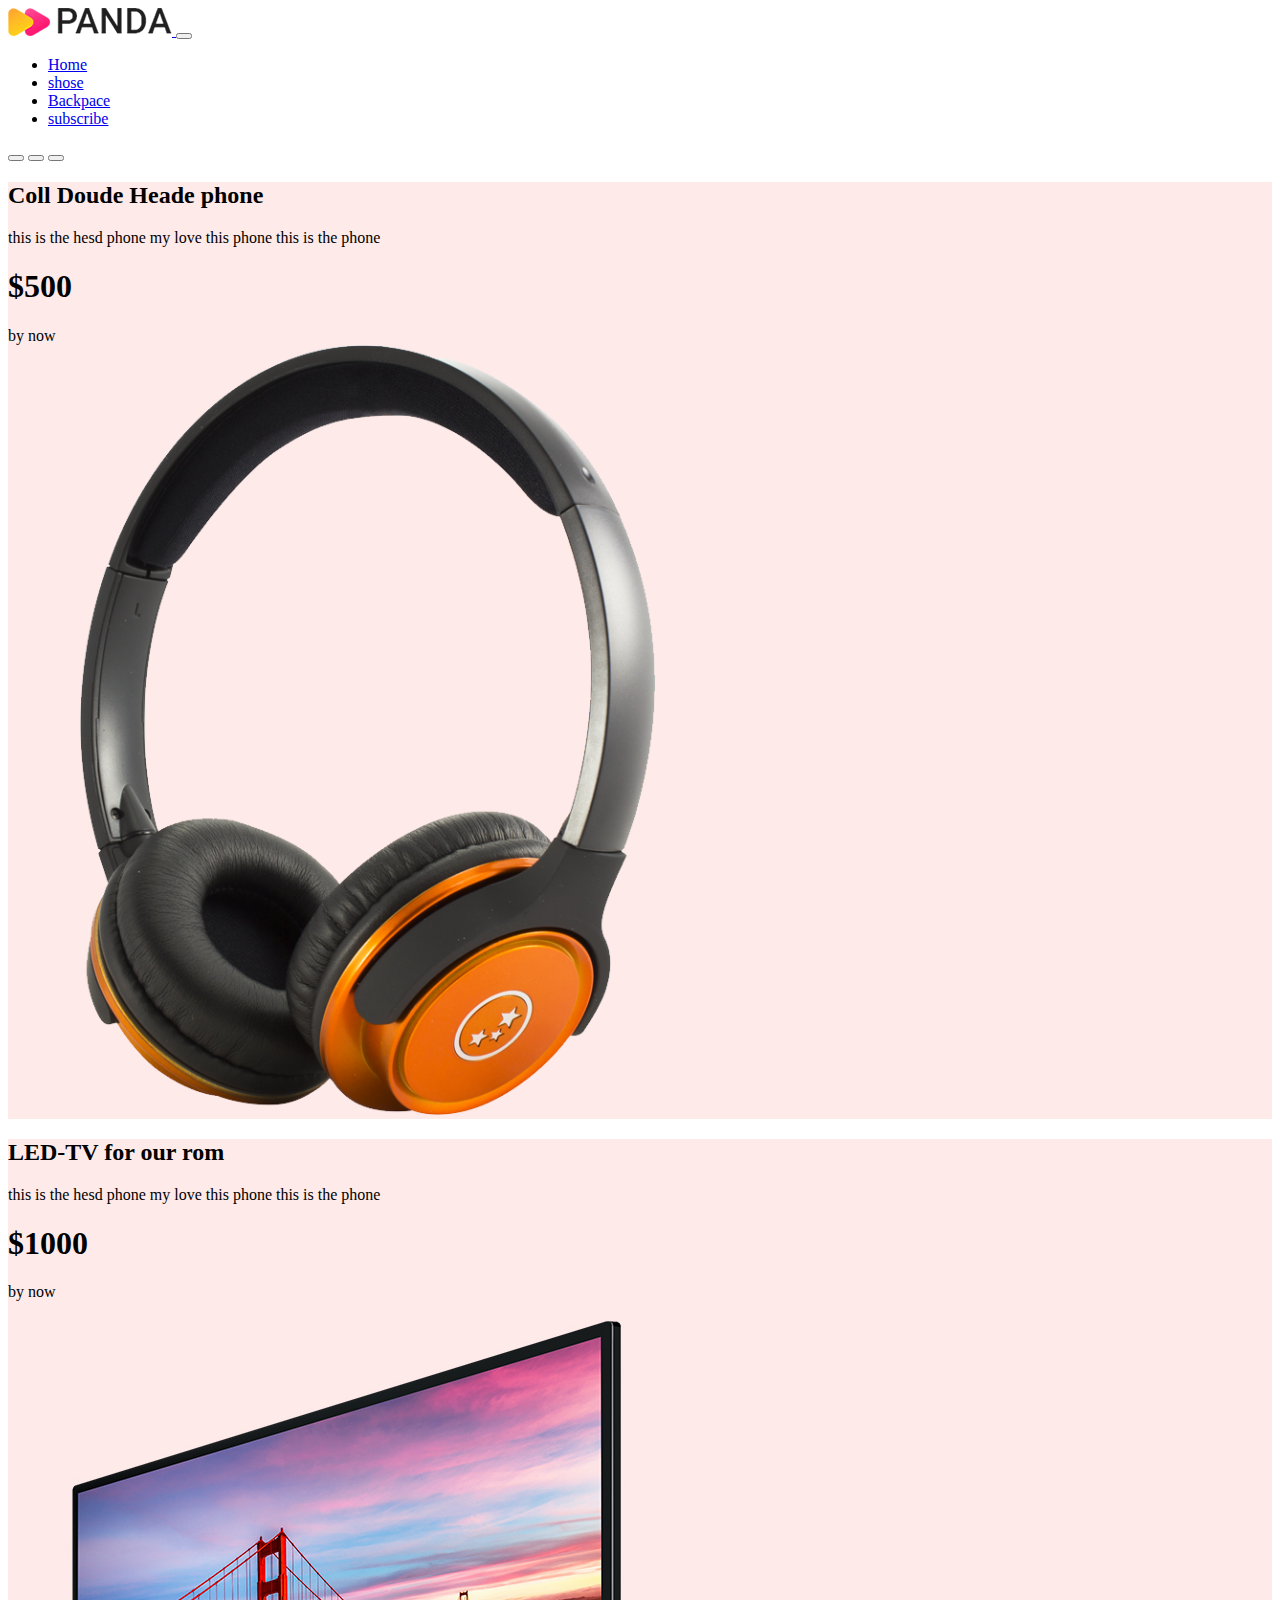
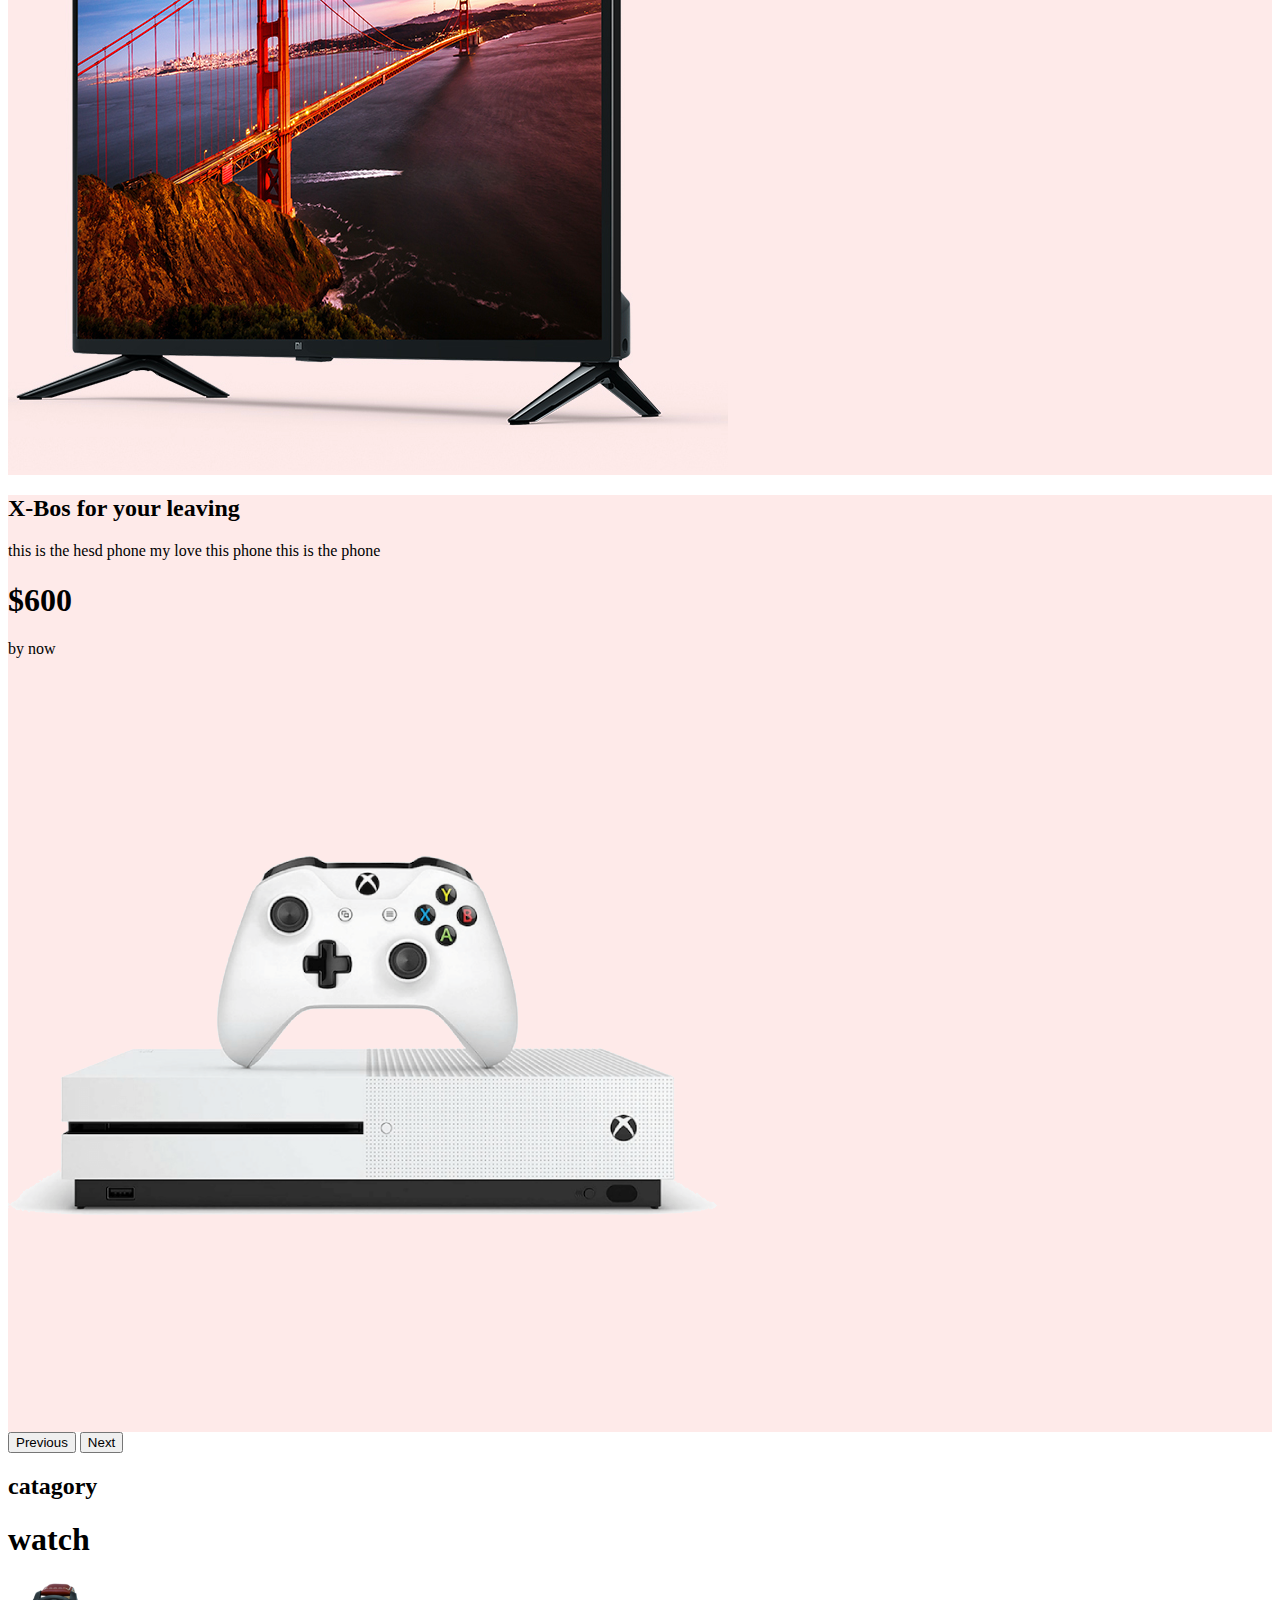
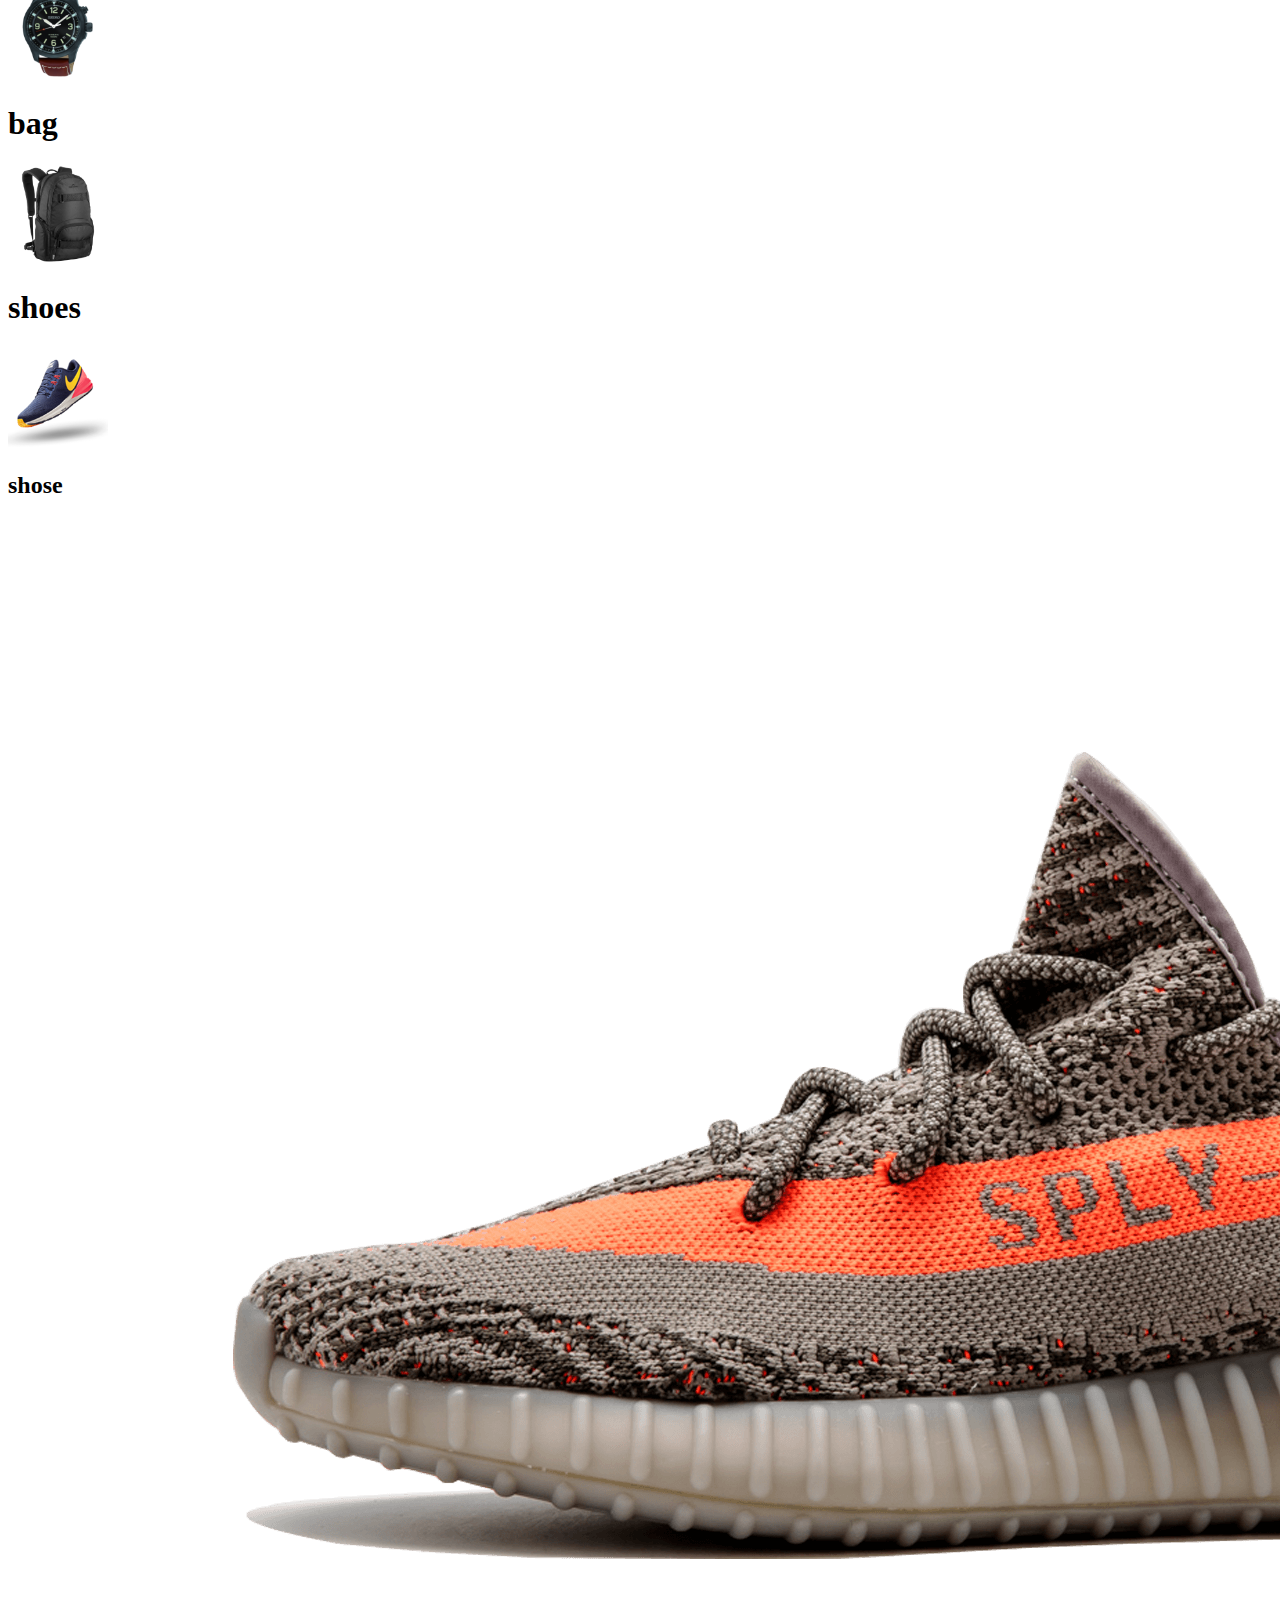
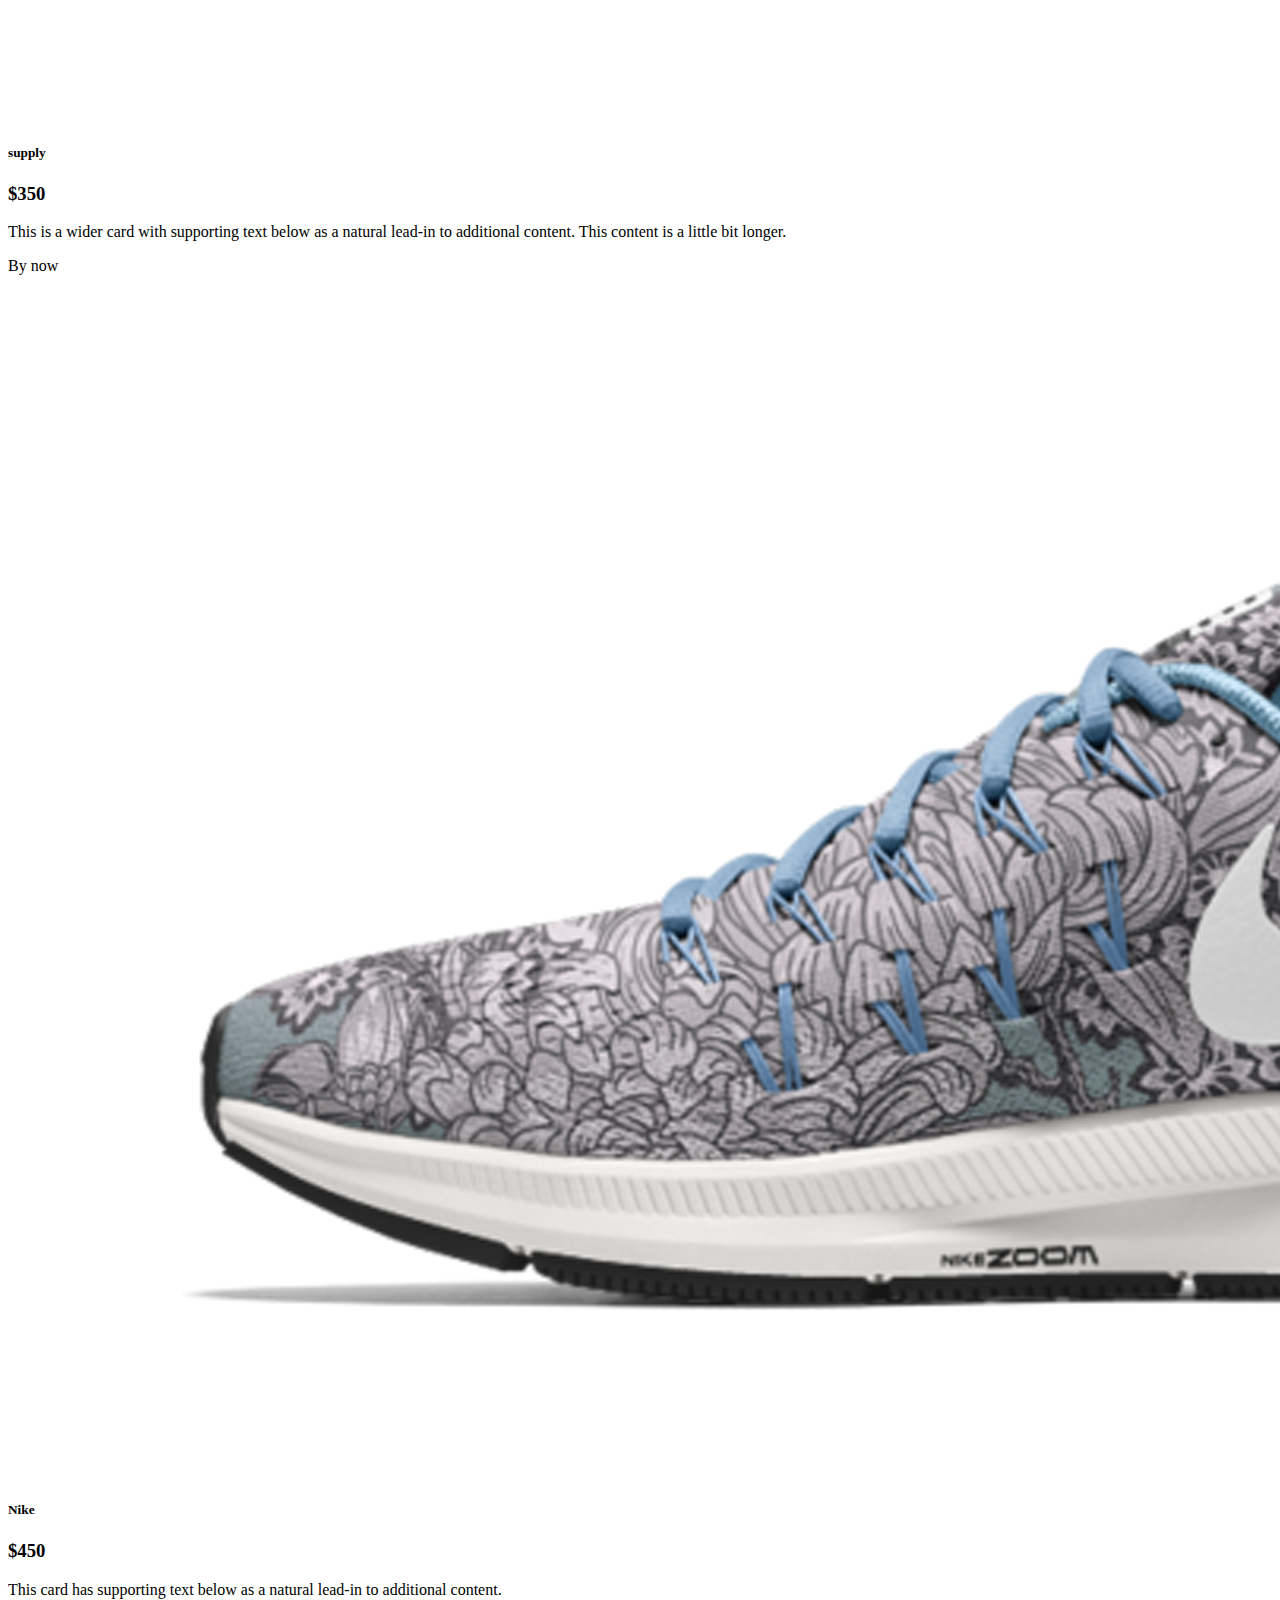
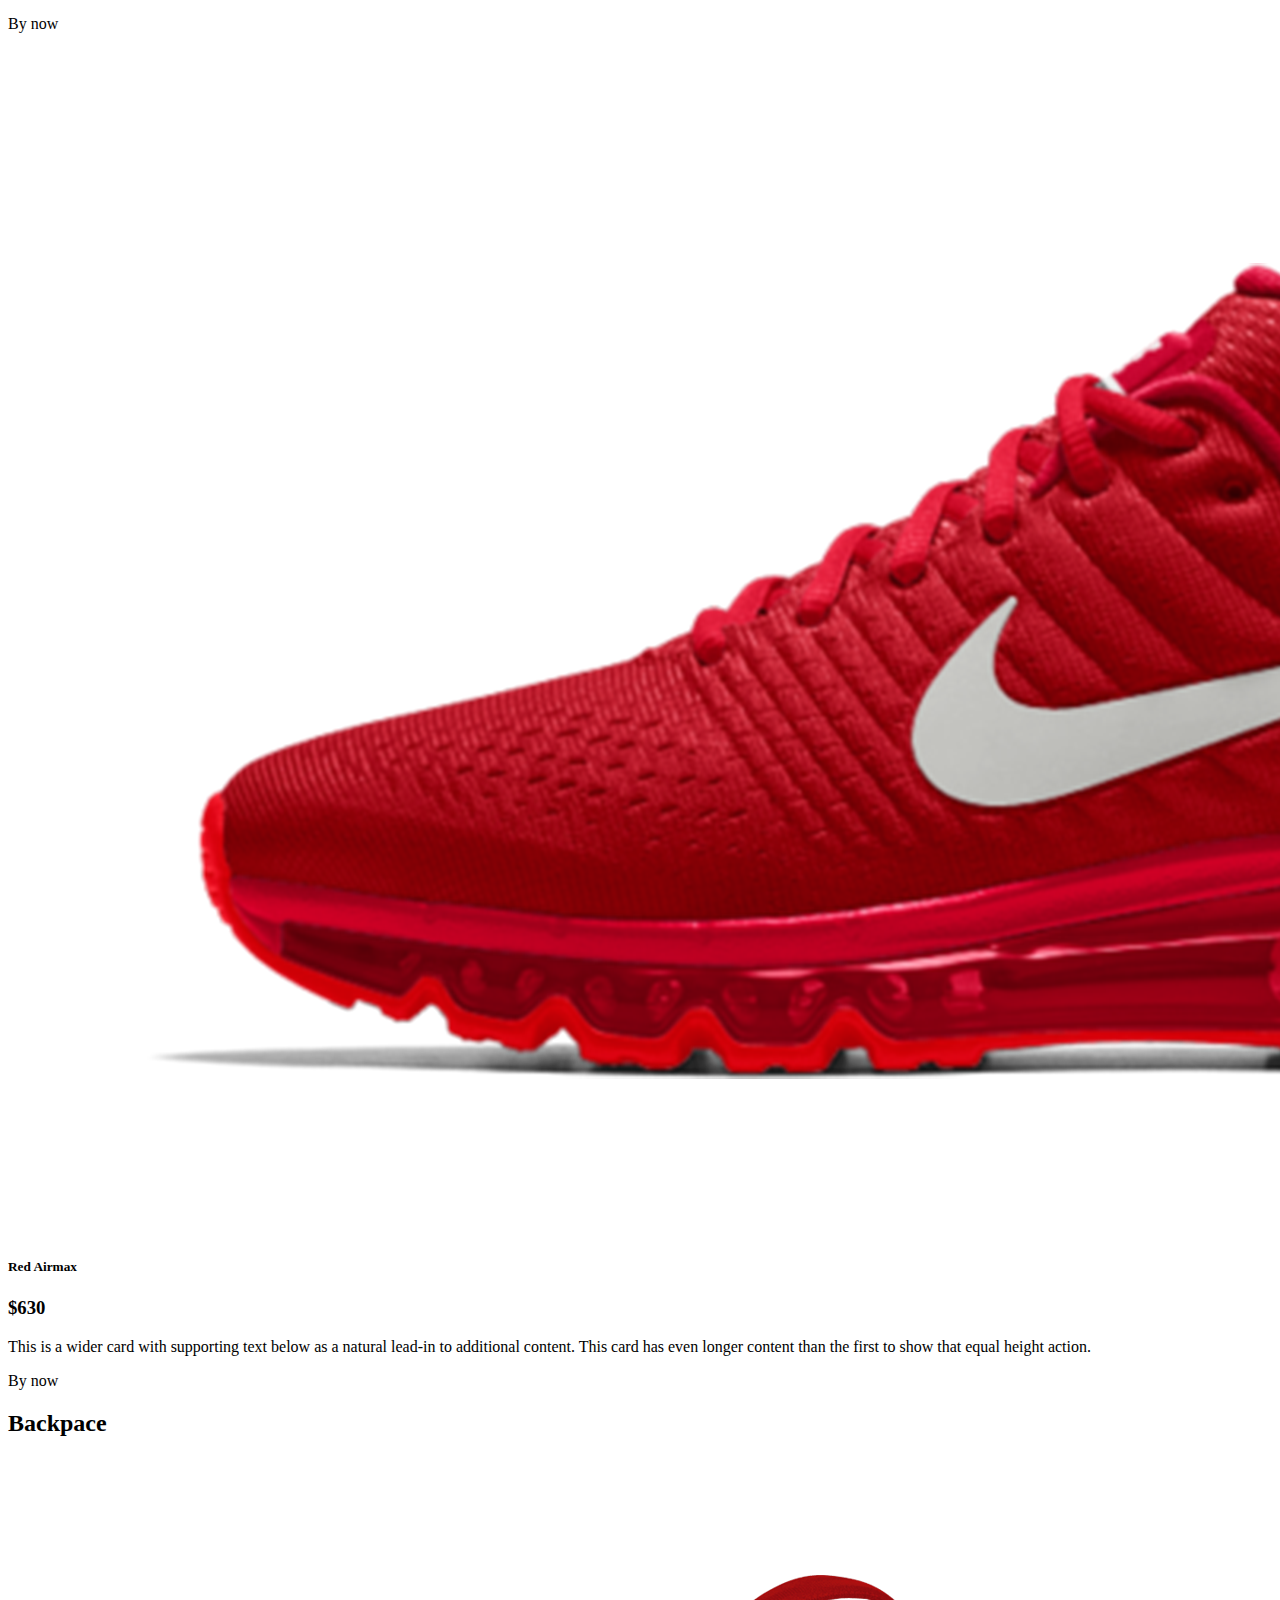
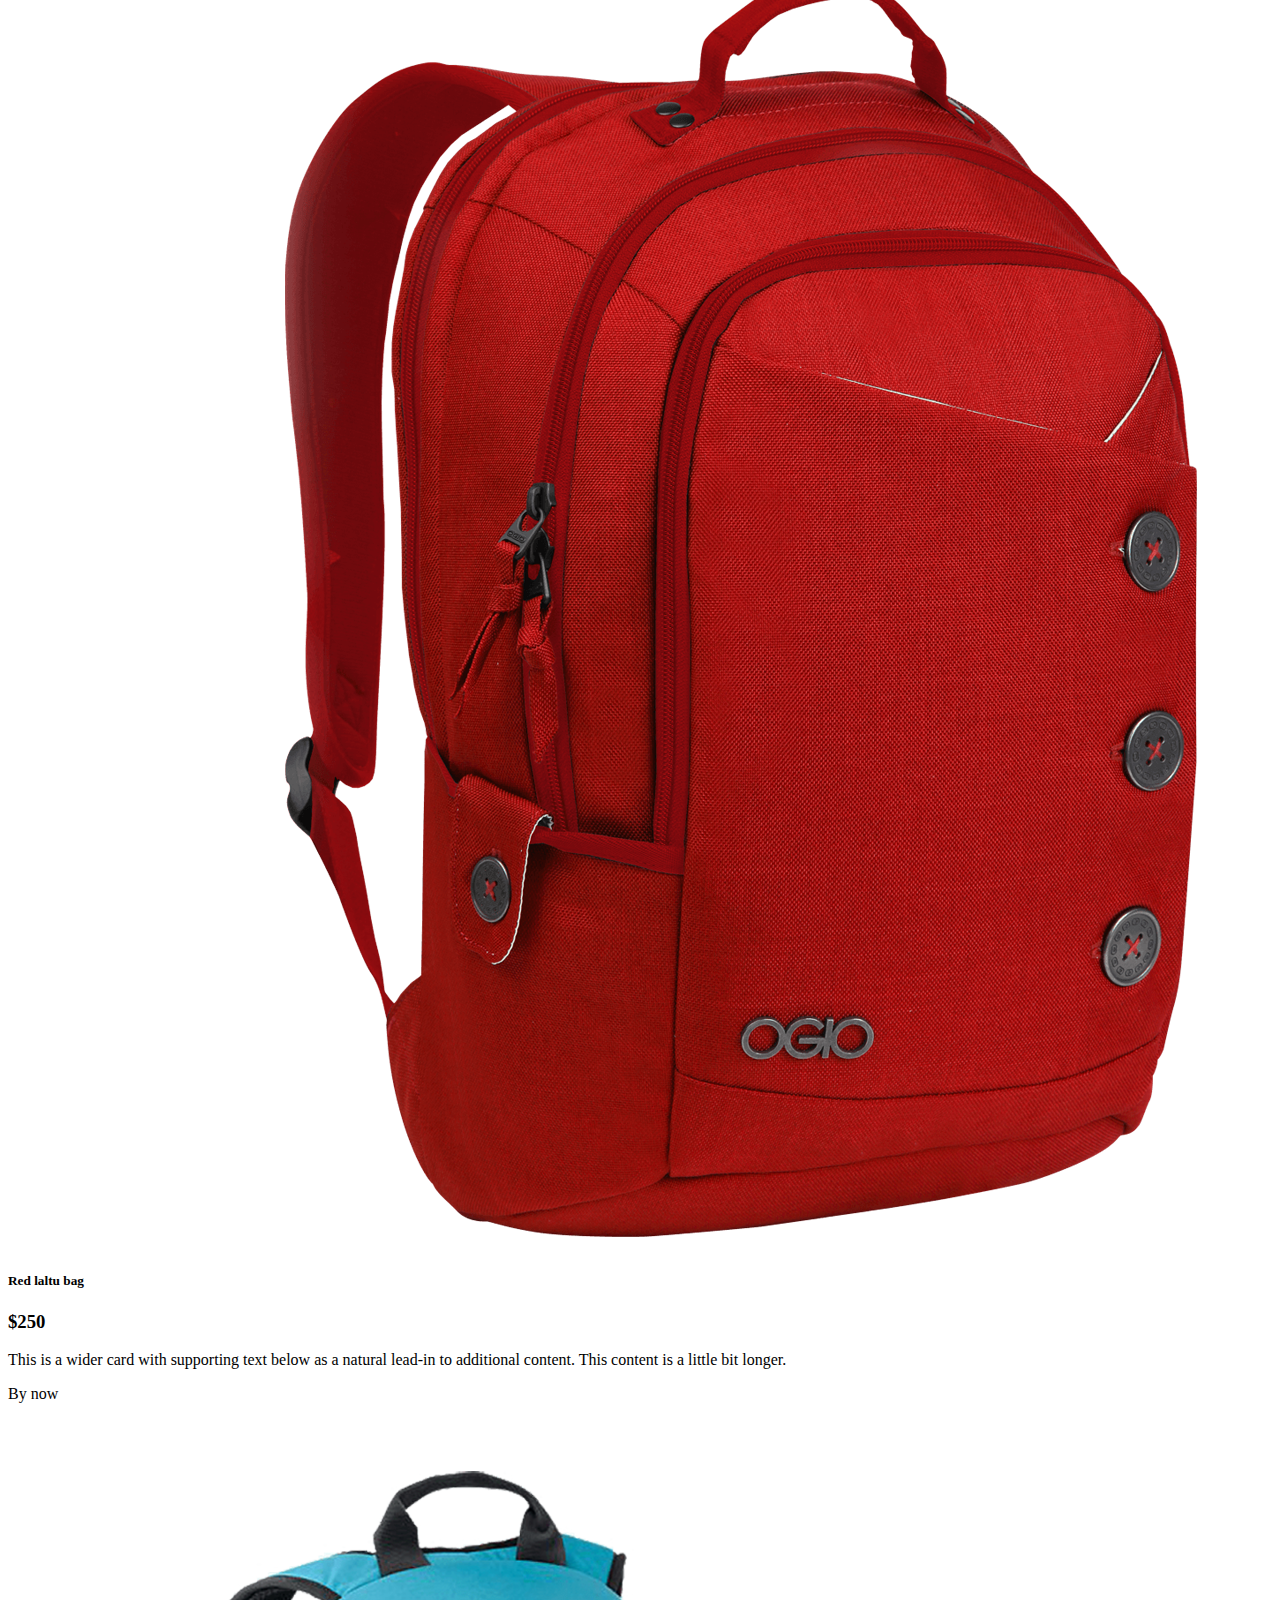
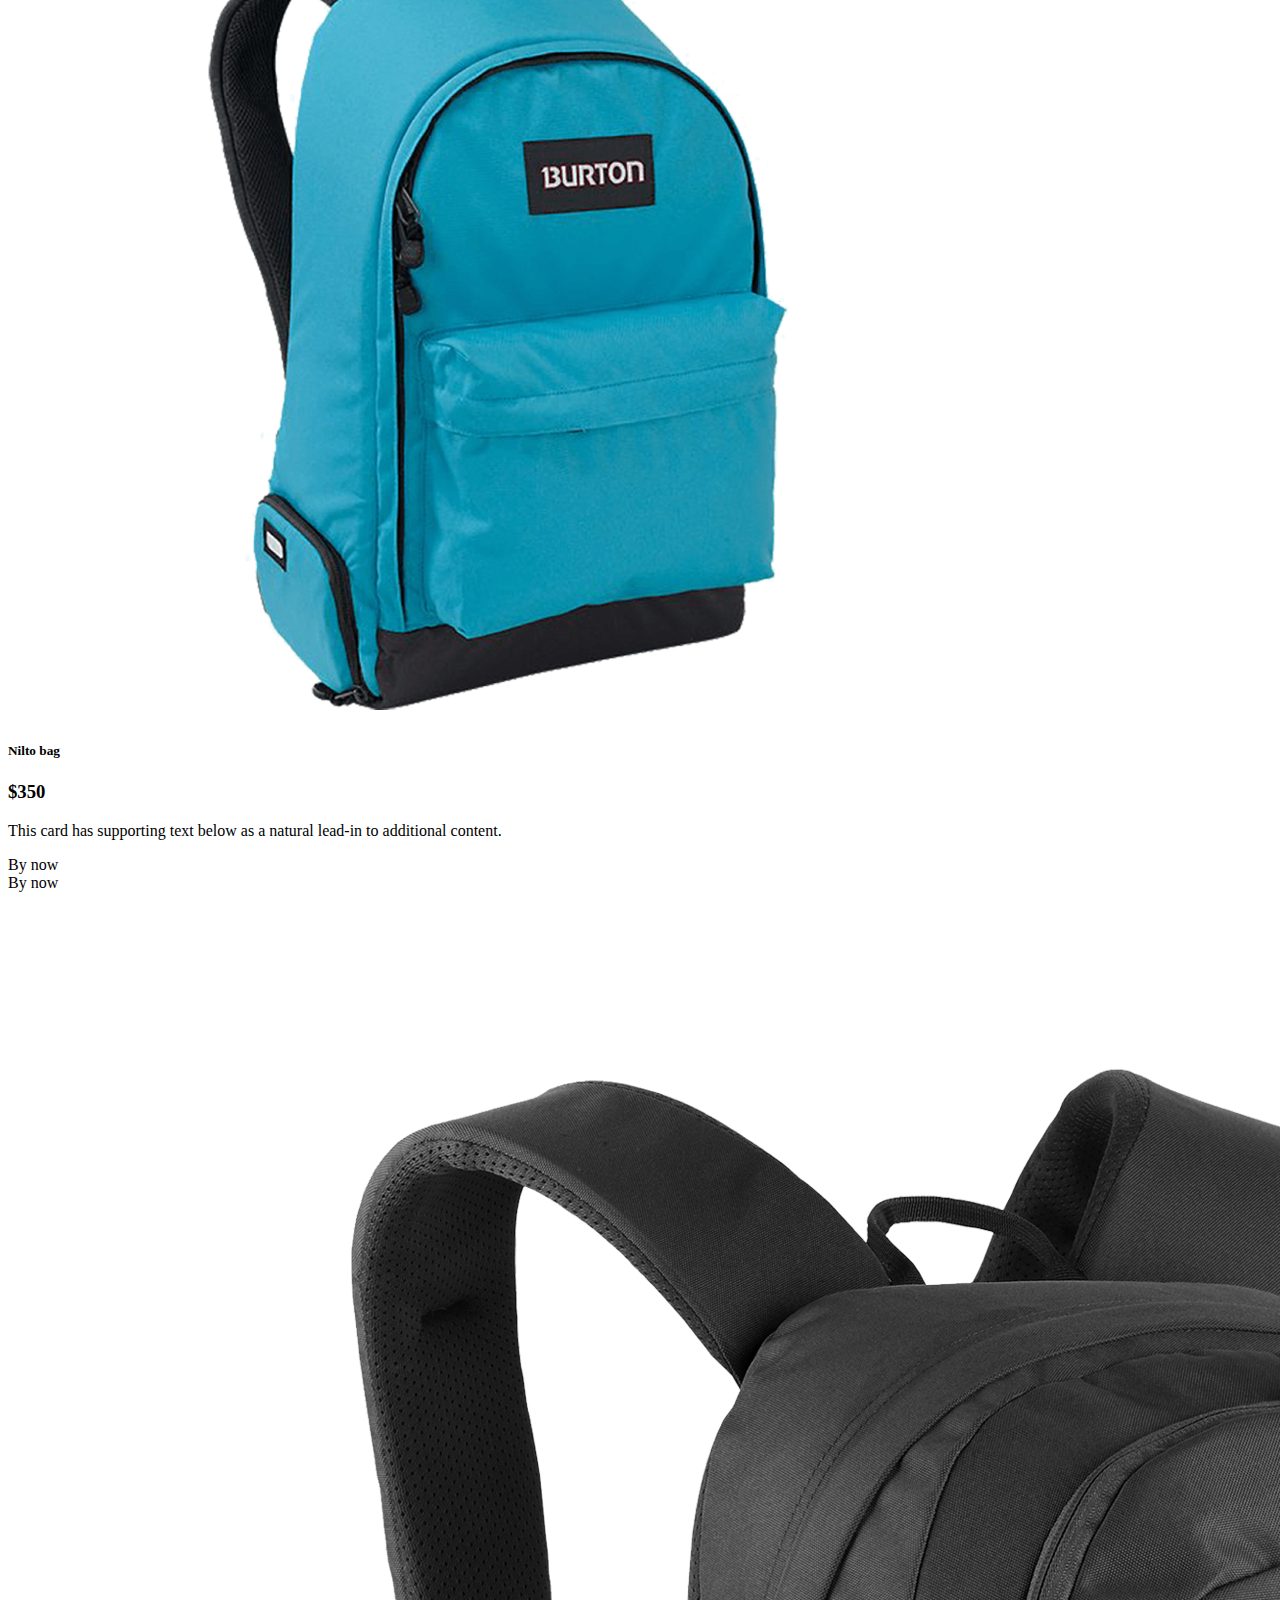
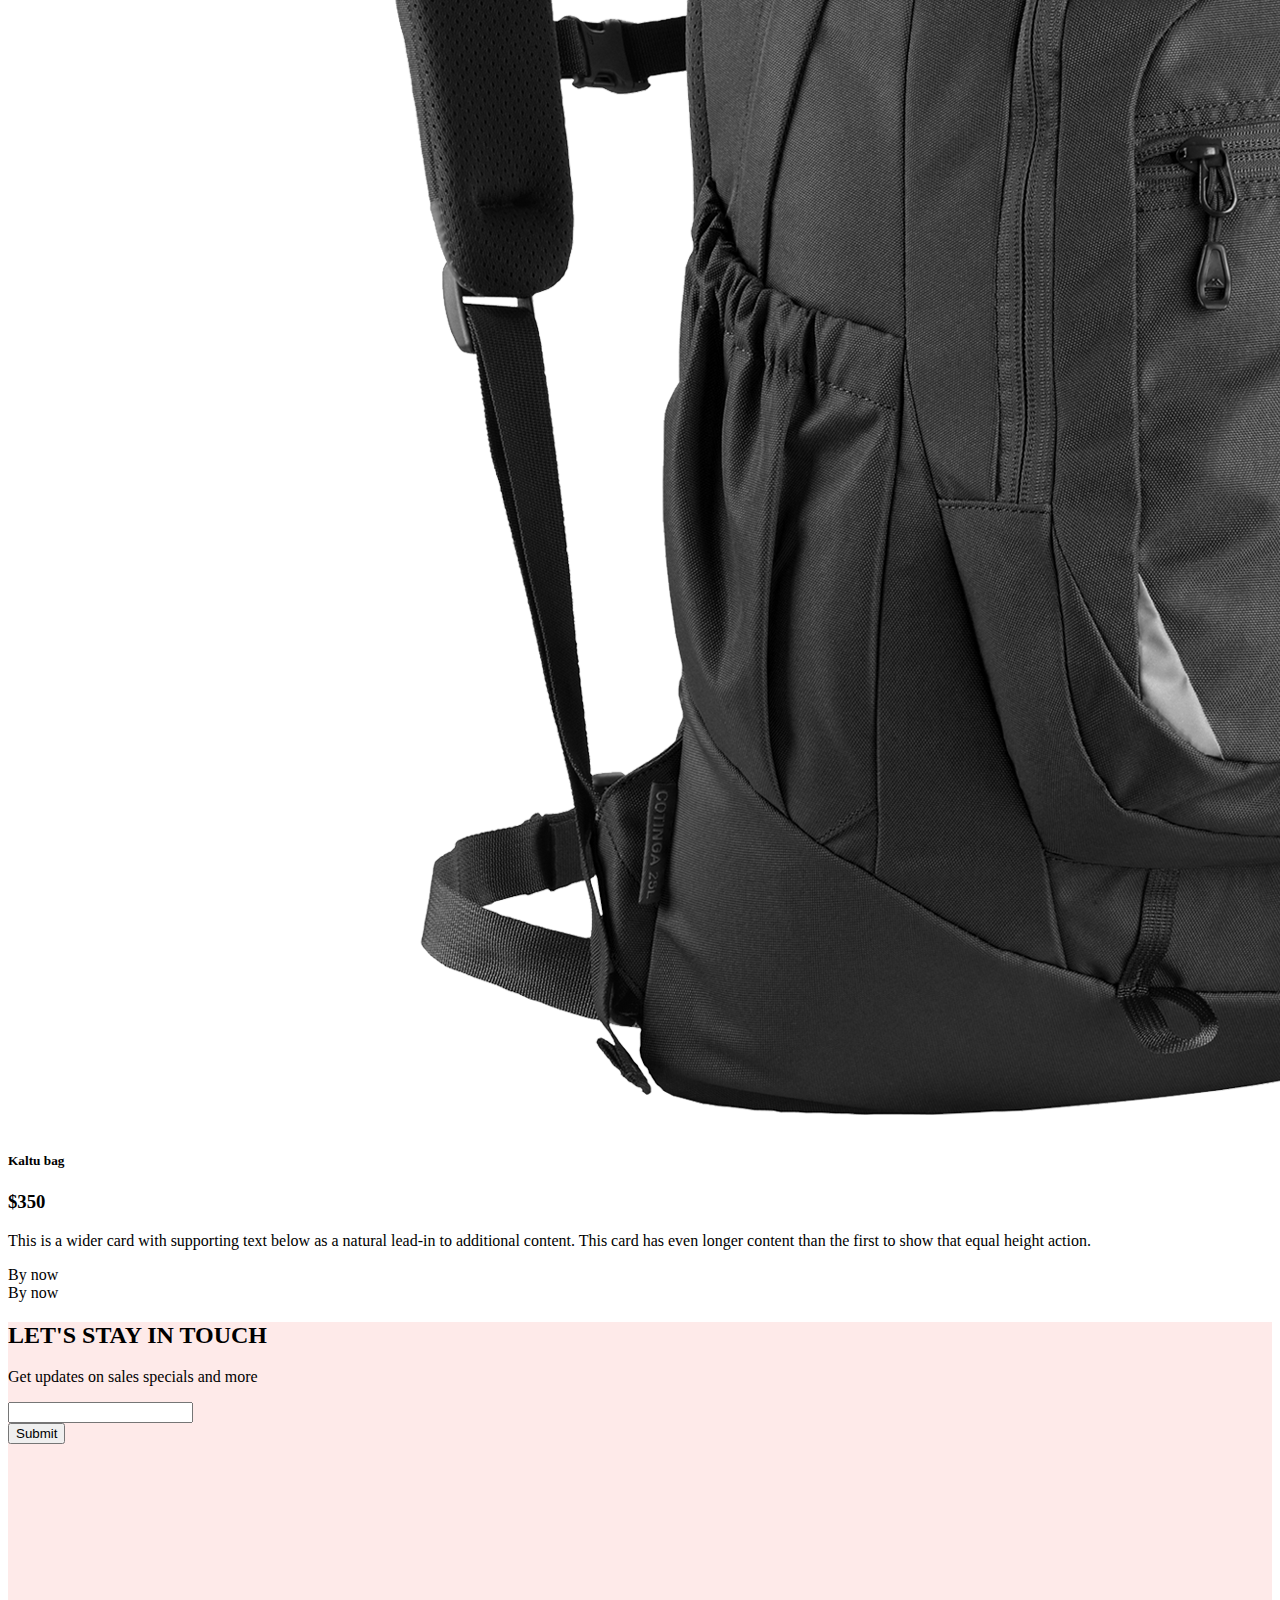
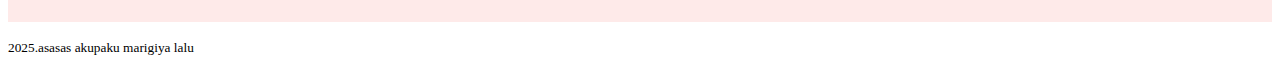
<file: index.html>
<!doctype html>
<html lang="en">

<head>
    <meta charset="utf-8">
    <meta name="viewport" content="width=device-width, initial-scale=1">
    <title>My panda</title>
    <link href="https://cdn.jsdelivr.net/npm/bootstrap@5.2.0/dist/css/bootstrap.min.css" rel="stylesheet"
        integrity="sha384-gH2yIJqKdNHPEq0n4Mqa/HGKIhSkIHeL5AyhkYV8i59U5AR6csBvApHHNl/vI1Bx" crossorigin="anonymous">
    <!-- coustom css -->
    <link rel="stylesheet" href="css/style.css">
</head>

<body>
    <header class="container">
        <nav class="navbar navbar-expand-lg fixed-top bg-light">
            <div class="container">
                <a class="navbar-brand" href="#">
                    <img src="images/logo.png" alt="" class="d-inline-block align-text-top">
                </a>
                <button class="navbar-toggler" type="button" data-bs-toggle="collapse"
                    data-bs-target="#navbarTogglerDemo02" aria-controls="navbarTogglerDemo02" aria-expanded="false"
                    aria-label="Toggle navigation">
                    <span class="navbar-toggler-icon"></span>
                </button>
                <div class="collapse navbar-collapse" id="navbarTogglerDemo02">
                    <ul class="navbar-nav me-auto mb-2 mb-lg-0">
                        <li class="nav-item">
                            <a class="nav-link active" aria-current="page" href="#Home">Home</a>
                        </li>
                        <li class="nav-item">
                            <a class="nav-link" href="#shose">shose</a>
                        </li>
                        <li class="nav-item">
                            <a class="nav-link" href="#Backpace">Backpace</a>
                        </li>
                        <li class="nav-item">
                            <a class="nav-link" href="#subscribe">subscribe</a>
                        </li>
                    </ul>
                </div>
            </div>
        </nav>
        <!-- slider start -->
        <section class="mt-5" id="Home">
            <div id="carouselExampleIndicators" class="carousel slide" data-bs-ride="true">
                <div class="carousel-indicators">
                    <button type="button" data-bs-target="#carouselExampleIndicators" data-bs-slide-to="0"
                        class="active" aria-current="true" aria-label="Slide 1"></button>
                    <button type="button" data-bs-target="#carouselExampleIndicators" data-bs-slide-to="1"
                        aria-label="Slide 2"></button>
                    <button type="button" data-bs-target="#carouselExampleIndicators" data-bs-slide-to="2"
                        aria-label="Slide 3"></button>
                </div>
                <div class="carousel-inner">
                    <div class="carousel-item border rounded active panda-bg-info p-5">
                        <div class="row">
                            <div class="col-lg-7 d-flex align-items-center">
                                <div>
                                    <h2>Coll Doude Heade phone</h2>
                                    <p>this is the hesd phone my love this phone this is the phone</p>
                                    <h1>$500</h1>
                                    <div class="btn panda-btn">by now</div>
                                </div>
                            </div>
                            <div class="col-lg-5">
                                <img src="images/banner-images/headphone.png" class="d-block w-100" alt="...">
                            </div>

                        </div>
                    </div>
                    <div class="carousel-item border rounded active panda-bg-info p-5">
                        <div class="row">
                            <div class="col-lg-7 d-flex align-items-center">
                                <div>
                                    <h2>LED-TV for our rom</h2>
                                    <p>this is the hesd phone my love this phone this is the phone</p>
                                    <h1>$1000</h1>
                                    <div class="btn panda-btn">by now</div>
                                </div>
                            </div>
                            <div class="col-lg-5">
                                <img src="images/banner-images/tv.png" class="d-block w-100" alt="...">
                            </div>

                        </div>
                    </div>
                    <div class="carousel-item border rounded active panda-bg-info p-5">
                        <div class="row">
                            <div class="col-lg-7 d-flex align-items-center">
                                <div>
                                    <h2>X-Bos for your leaving</h2>
                                    <p>this is the hesd phone my love this phone this is the phone</p>
                                    <h1>$600</h1>
                                    <div class="btn panda-btn">by now</div>
                                </div>
                            </div>
                            <div class="col-lg-5">
                                <img src="images/banner-images/xbox.png" class="d-block w-100" alt="...">
                            </div>

                        </div>
                    </div>
                </div>
                <button class="carousel-control-prev" type="button" data-bs-target="#carouselExampleIndicators"
                    data-bs-slide="prev">
                    <span class="carousel-control-prev-icon" aria-hidden="true"></span>
                    <span class="visually-hidden">Previous</span>
                </button>
                <button class="carousel-control-next" type="button" data-bs-target="#carouselExampleIndicators"
                    data-bs-slide="next">
                    <span class="carousel-control-next-icon" aria-hidden="true"></span>
                    <span class="visually-hidden">Next</span>
                </button>
            </div>
            <!-- slider end -->
        </section>
    </header>
    <main>
        <!-- catagory start -->
        <section class="container my-5">
            <h2>catagory</h2>
            <div class="container text-center my-5">
                <div class="row g-4 catagory">
                    <!-- single catagori -->
                    <div class="col-lg-4 col-md-6 col-sm-12">
                        <div class="p-3 border rounded-3 bg-warning d-flex align-items-center justify-content-center">
                            <h1 class="text-white">watch</h1>
                            <img src="images/categories/watch.png" alt="">
                        </div>
                    </div>
                    <div class="col-lg-4 col-md-6 col-sm-12">
                        <div class="p-3 border rounded-3 bg-success d-flex align-items-center justify-content-center">
                            <h1 class="text-white">bag</h1>
                            <img src="images/categories/bag.png" alt="">
                        </div>
                    </div>
                    <div class="col-lg-4 col-md-6 col-sm-12">
                        <div class="p-3 border rounded-3 bg-primary d-flex align-items-center justify-content-center">
                            <h1 class="text-white">shoes</h1>
                            <img src="images/categories/shoes.png" alt="">
                        </div>
                    </div>
                </div>
            </div>
        </section>
        <!-- catagory end -->
        <!-- shose start -->
        <section class="container my-5" id="shose">
            <h2>shose</h2>
            <div class="row row-cols-1 row-cols-md-2 row-cols-lg-3 g-4">
                <div class="col">
                    <div class="card border border-0 shadow-lg h-100">
                        <img src="images/shoes/shoe-1.png" class="card-img-top" alt="...">
                        <div class="card-body">
                            <h5 class="card-title">supply</h5>
                            <h3>$350</h3>
                            <p class="card-text">This is a wider card with supporting text below as a natural lead-in to
                                additional content. This content is a little bit longer.</p>
                        </div>
                        <div class="m-3">
                            <div class="btn btn-warning">By now</div>
                        </div>
                    </div>
                </div>
                <div class="col">
                    <div class="card border border-0 shadow-lg h-100">
                        <img src="images/shoes/shoe-2.png" class="card-img-top" alt="...">
                        <div class="card-body">
                            <h5 class="card-title">Nike</h5>
                            <h3>$450</h3>
                            <p class="card-text">This card has supporting text below as a natural lead-in to additional
                                content.</p>
                        </div>
                        <div class="m-3">
                            <div class="btn btn-warning"> By now</div>
                        </div>
                    </div>
                </div>
                <div class="col">
                    <div class="card border border-0 shadow-lg h-100">
                        <img src="images/shoes/shoe-3.png" class="card-img-top" alt="...">
                        <div class="card-body">
                            <h5 class="card-title">Red Airmax</h5>
                            <h3>$630</h3>
                            <p class="card-text">This is a wider card with supporting text below as a natural lead-in to
                                additional content. This card has even longer content than the first to show that equal
                                height action.</p>
                        </div>
                        <div class="m-3">
                            <div class="btn btn-warning">By now</div>
                        </div>
                    </div>
                </div>
            </div>
        </section>
        <!-- shose end -->
        <!-- Bag start -->
        <section class="container my-5" id="Backpace">
            <h2>Backpace</h2>
            <div class="row row-cols-1 row-cols-md-2 row-cols-lg-3 g-4">
                <div class="col">
                    <div class="card border border-0 shadow-lg h-100">
                        <img src="images/bags/bag-1.png" class="card-img-top" alt="...">
                        <div class="card-body">
                            <h5 class="card-title">Red laltu bag </h5>
                            <h3>$250</h3>
                            <p class="card-text">This is a wider card with supporting text below as a natural lead-in to
                                additional content. This content is a little bit longer.</p>
                        </div>
                        <div class="m-3">
                            <div class="btn btn-warning">By now</div>
                        </div>
                    </div>
                </div>
                <div class="col">
                    <div class="card border border-0 shadow-lg h-100">
                        <img src="images/bags/bag-2.png" class="card-img-top" alt="...">
                        <div class="card-body">
                            <h5 class="card-title">Nilto bag</h5>
                            <h3>$350</h3>
                            <p class="card-text">This card has supporting text below as a natural lead-in to additional
                                content.</p>
                        </div>
                        <div class="m-3">
                            <div class="btn btn-warning">By now</div>
                            <div class="btn "> By now</div>
                        </div>
                    </div>
                </div>
                <div class="col">
                    <div class="card border border-0 shadow-lg h-100">
                        <img src="images/bags/bag-3.png" class="card-img-top" alt="...">
                        <div class="card-body">
                            <h5 class="card-title">Kaltu bag</h5>
                            <h3>$350</h3>
                            <p class="card-text">This is a wider card with supporting text below as a natural lead-in to
                                additional content. This card has even longer content than the first to show that equal
                                height action.</p>
                        </div>
                        <div class="m-3">
                            <div class="btn btn-warning">By now</div>
                            <div class="btn ">By now</div>
                        </div>
                    </div>
                </div>
            </div>
        </section>
        <!-- bag end -->
        <!-- subscribe -->
        <section style="height:300px"
            class="container d-flex justify-content-center align-items-center rounded-3 panda-bg-info" id="subscribe">
            <div>
                <h2>LET'S STAY IN TOUCH</h2>
                <p>Get updates on sales specials and more</p>
                <form>
                    <div class="mb-3">
                        <input type="email" class="form-control" id="exampleInputEmail1" aria-describedby="emailHelp">
                    </div>
                    <button type="submit" class="btn btn-primary">Submit</button>
                </form>
            </div>
        </section>
    </main>
    <footer class=" mt-5 text-center">
        <p><small>2025.asasas akupaku marigiya lalu</small></p>
    </footer>

    <script src="https://cdn.jsdelivr.net/npm/bootstrap@5.2.0/dist/js/bootstrap.bundle.min.js"
        integrity="sha384-A3rJD856KowSb7dwlZdYEkO39Gagi7vIsF0jrRAoQmDKKtQBHUuLZ9AsSv4jD4Xa"
        crossorigin="anonymous"></script>
</body>

</html>
</file>
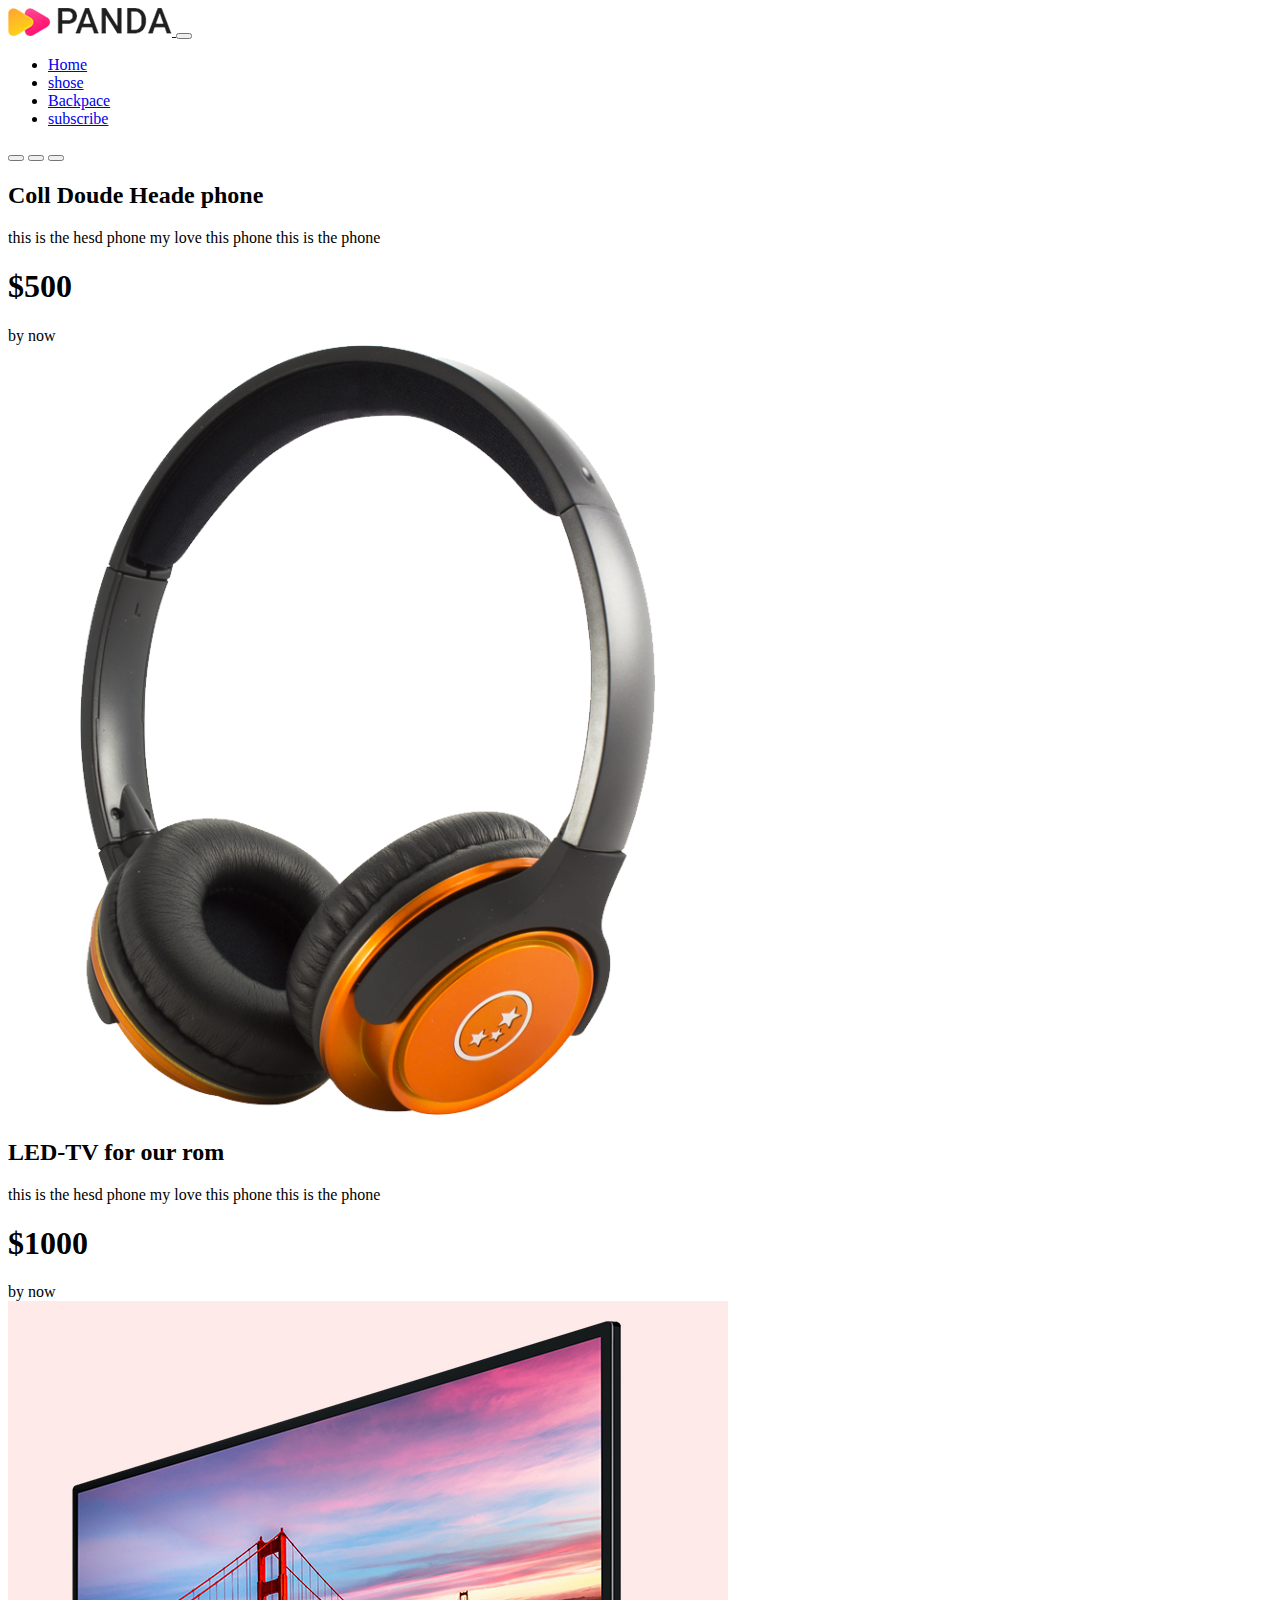
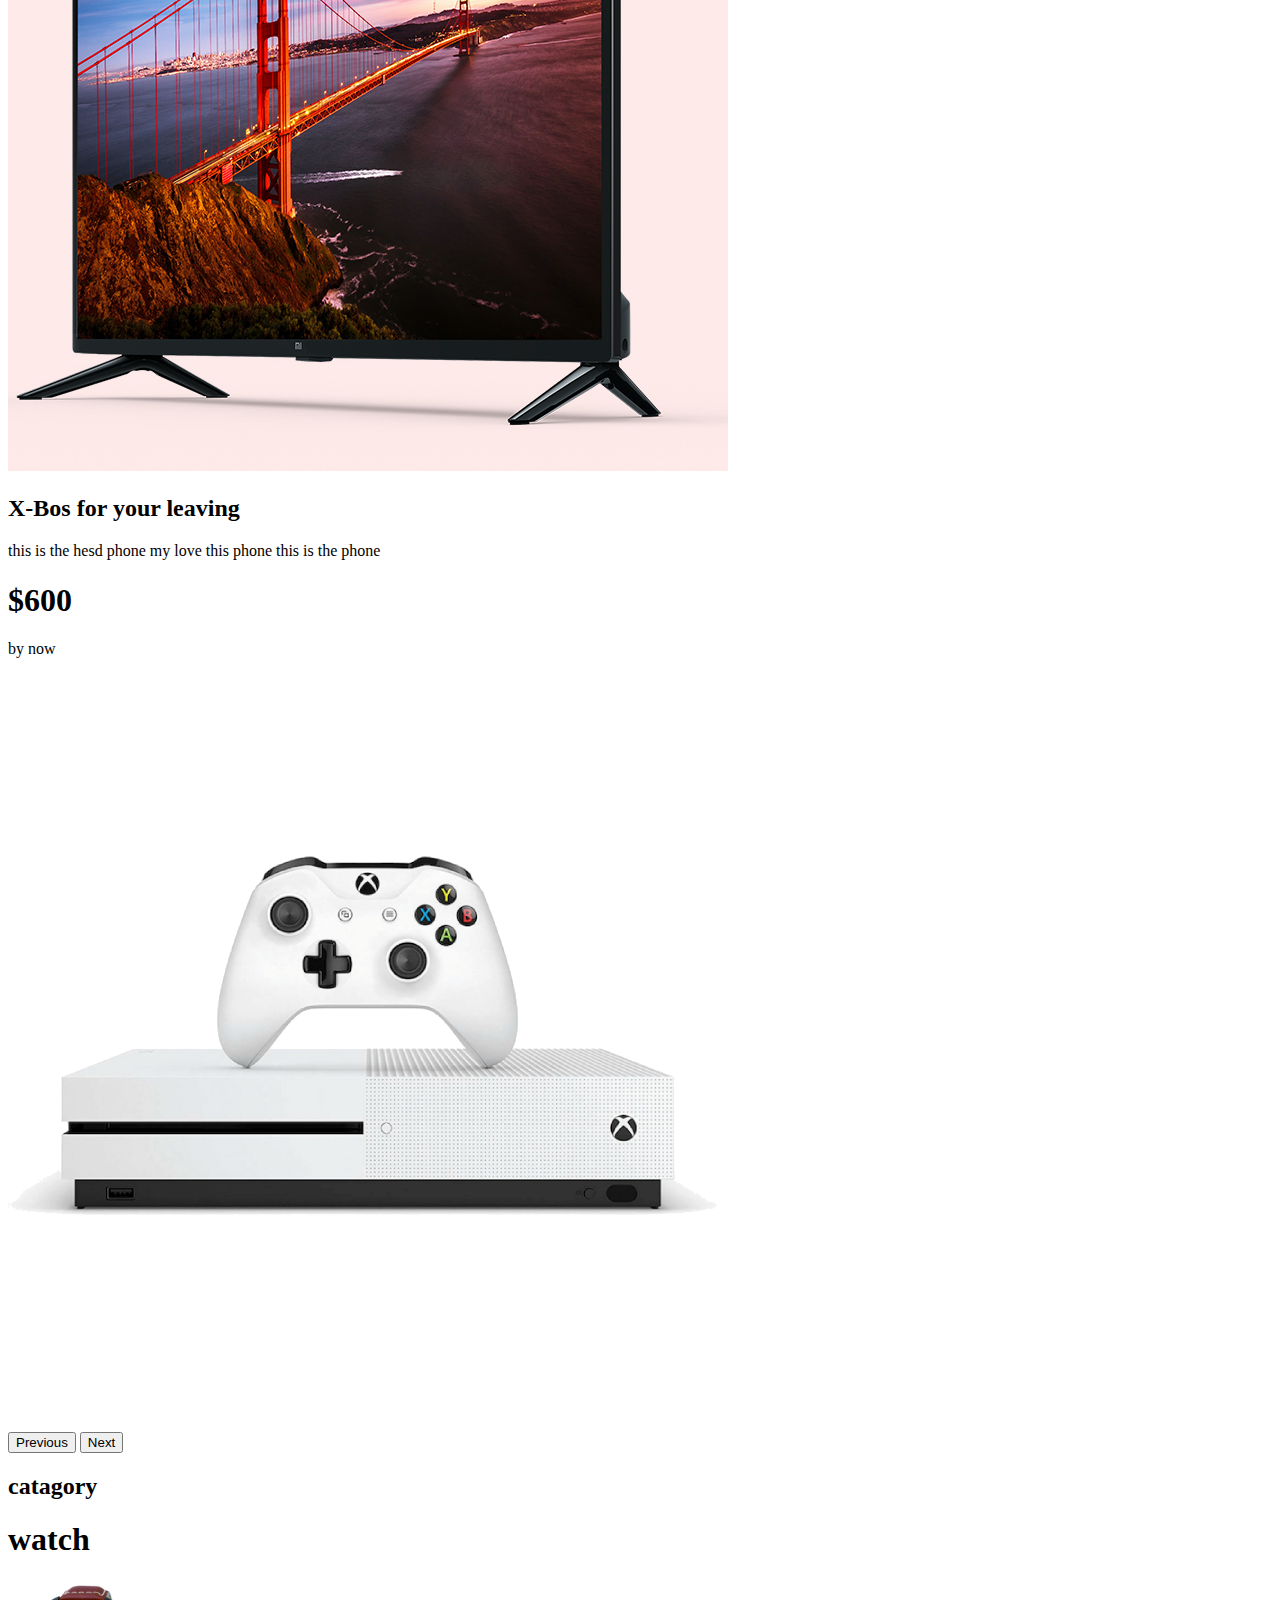
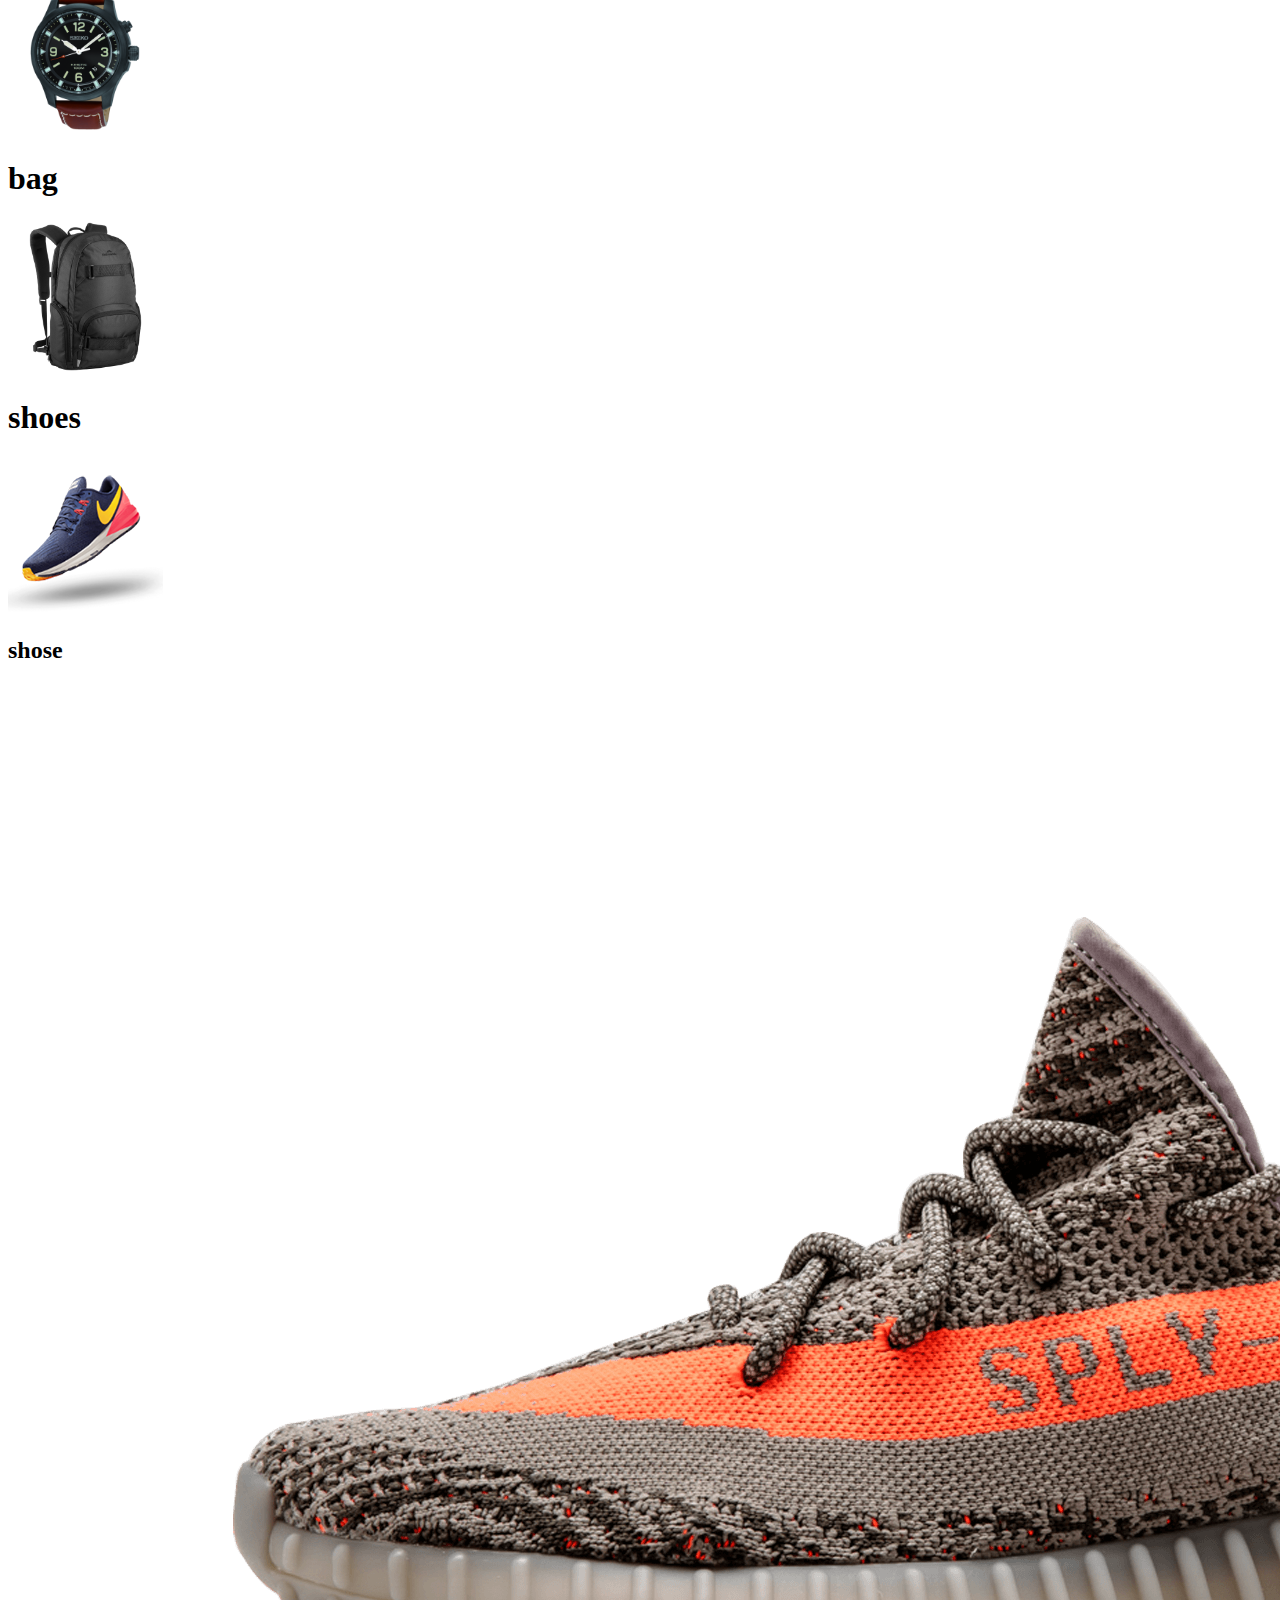
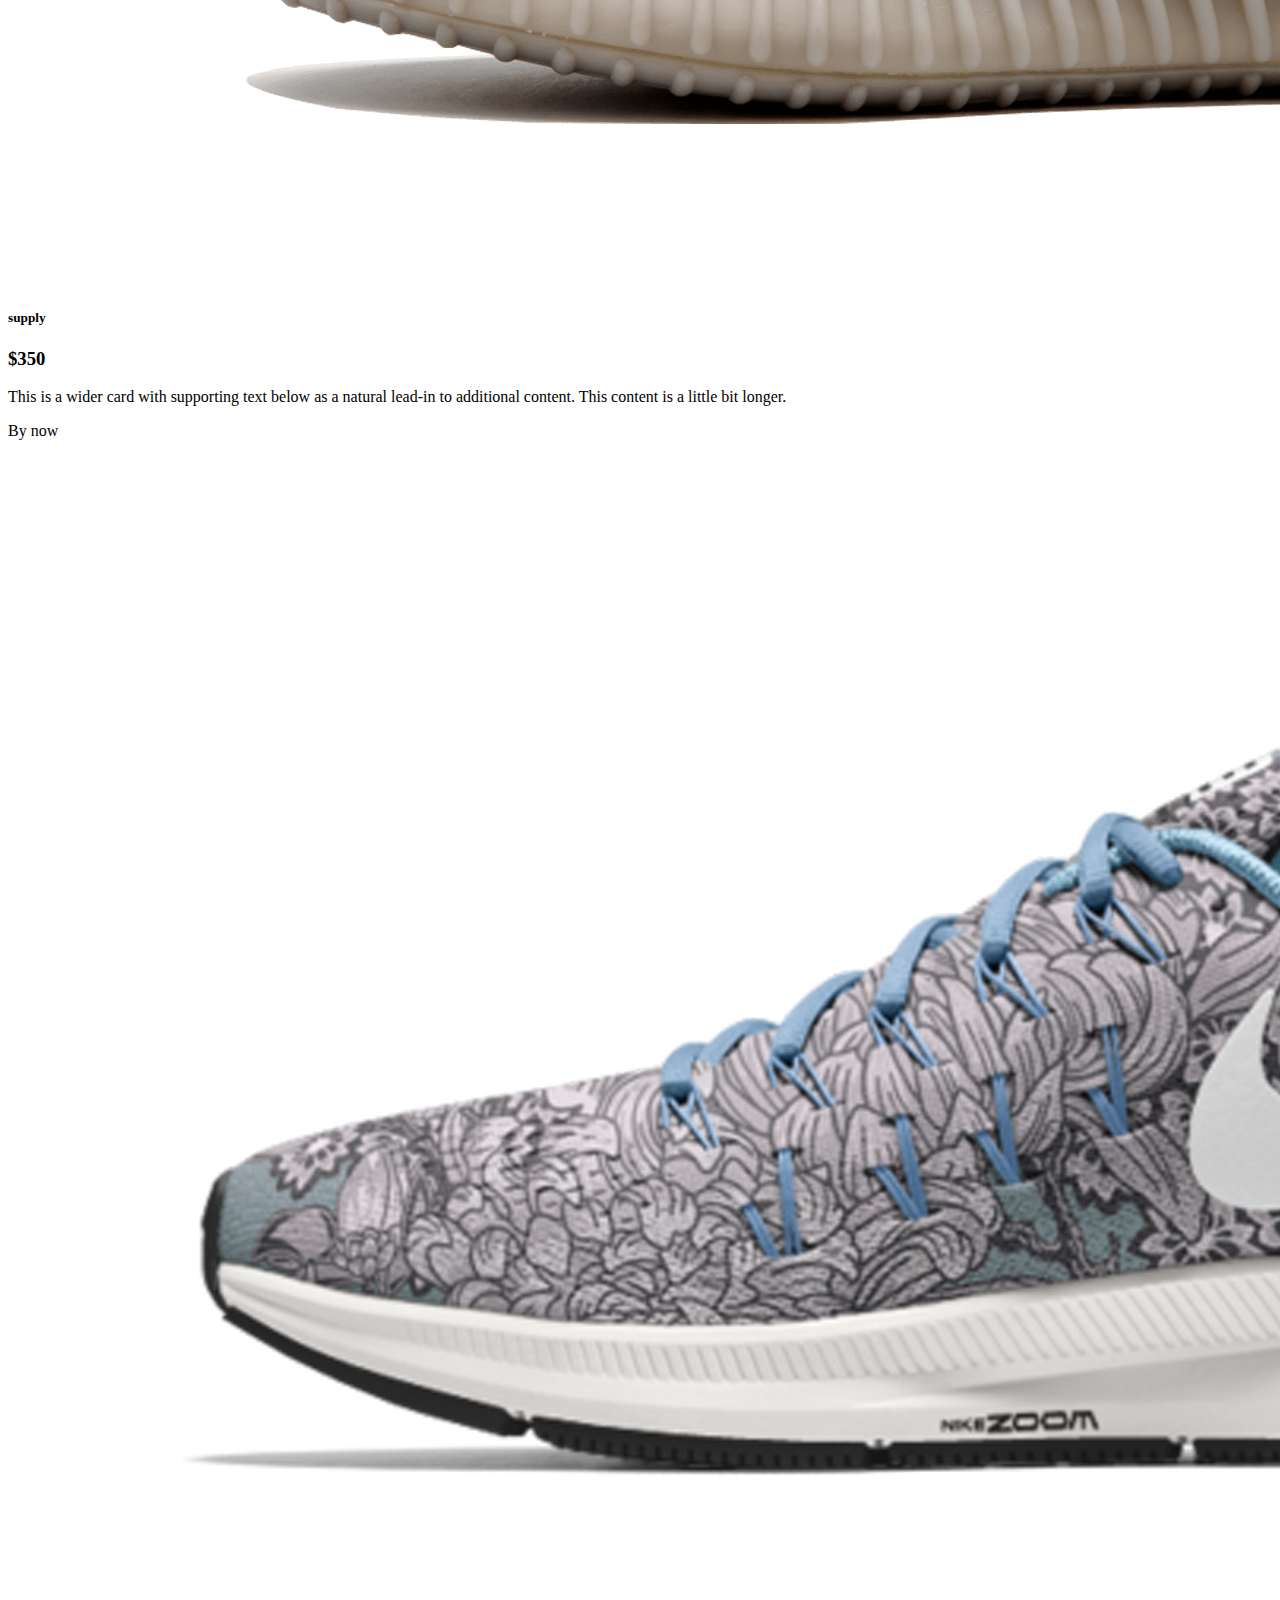
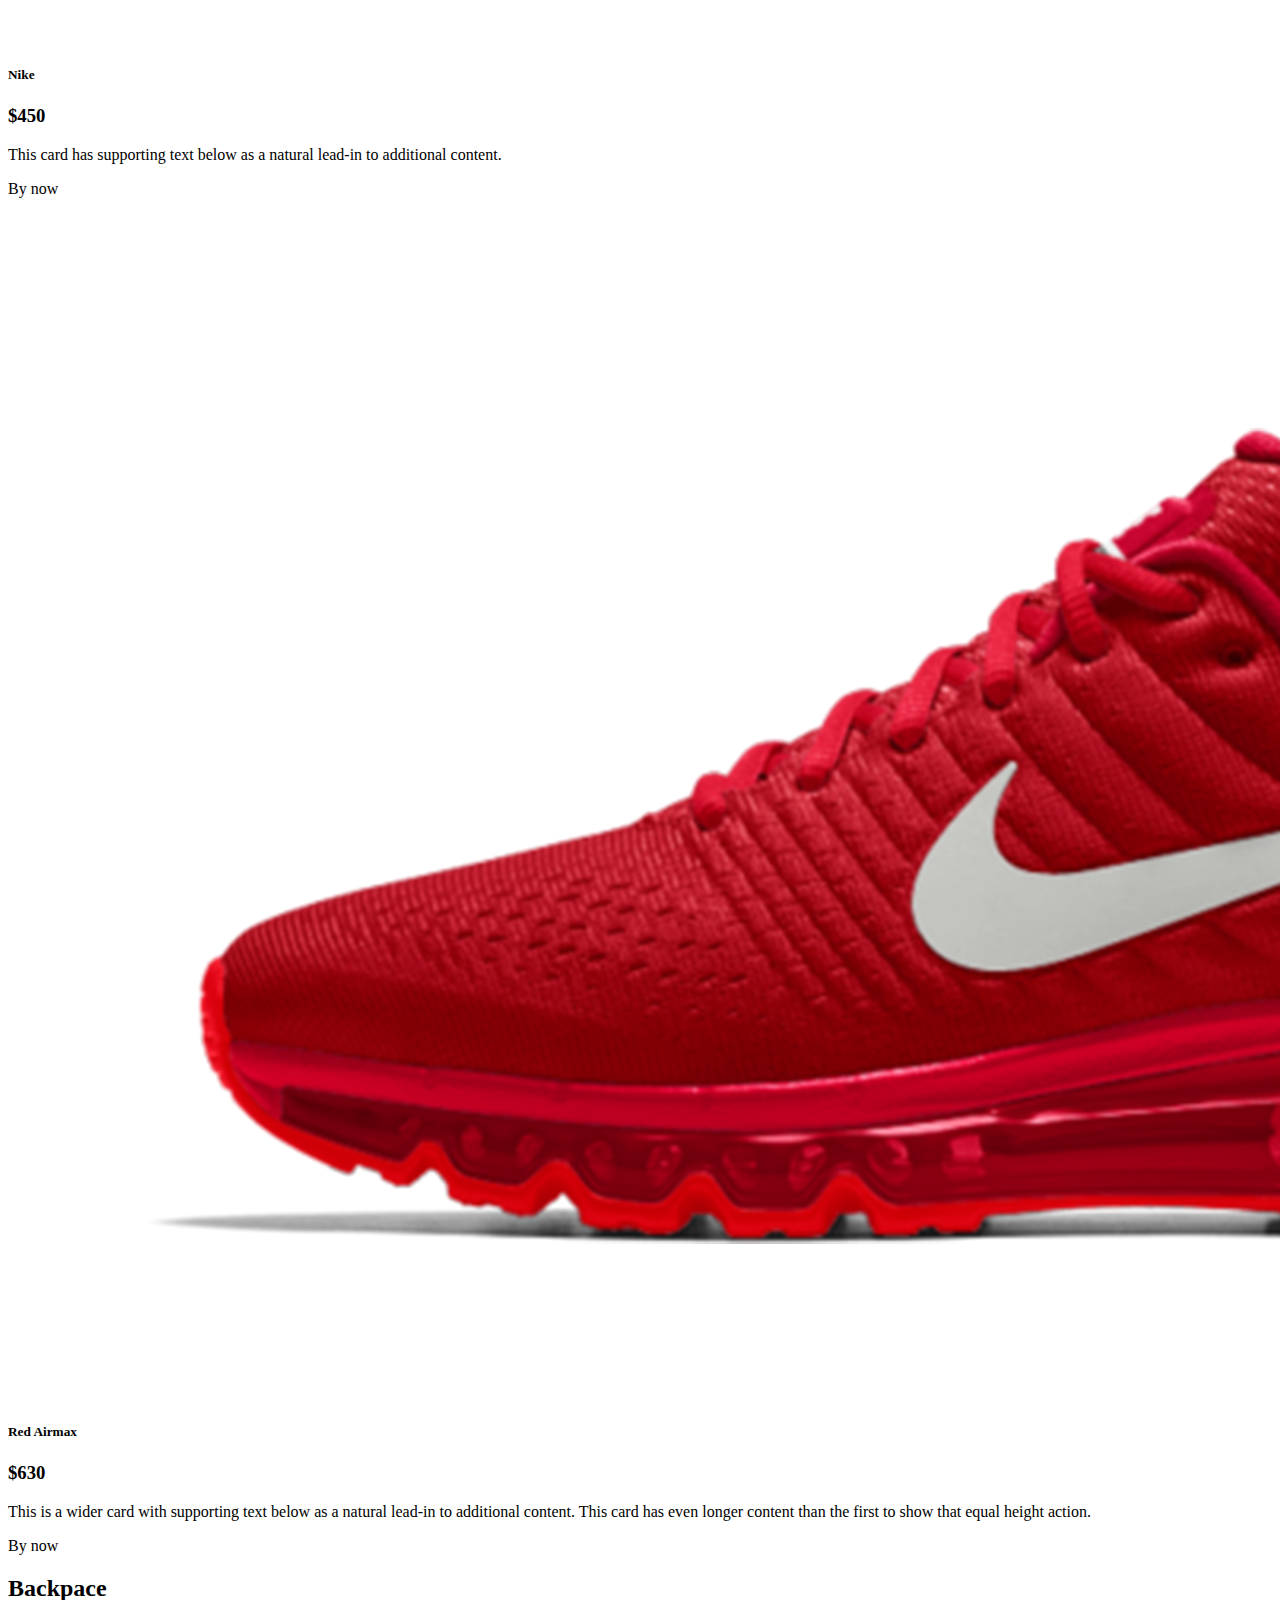
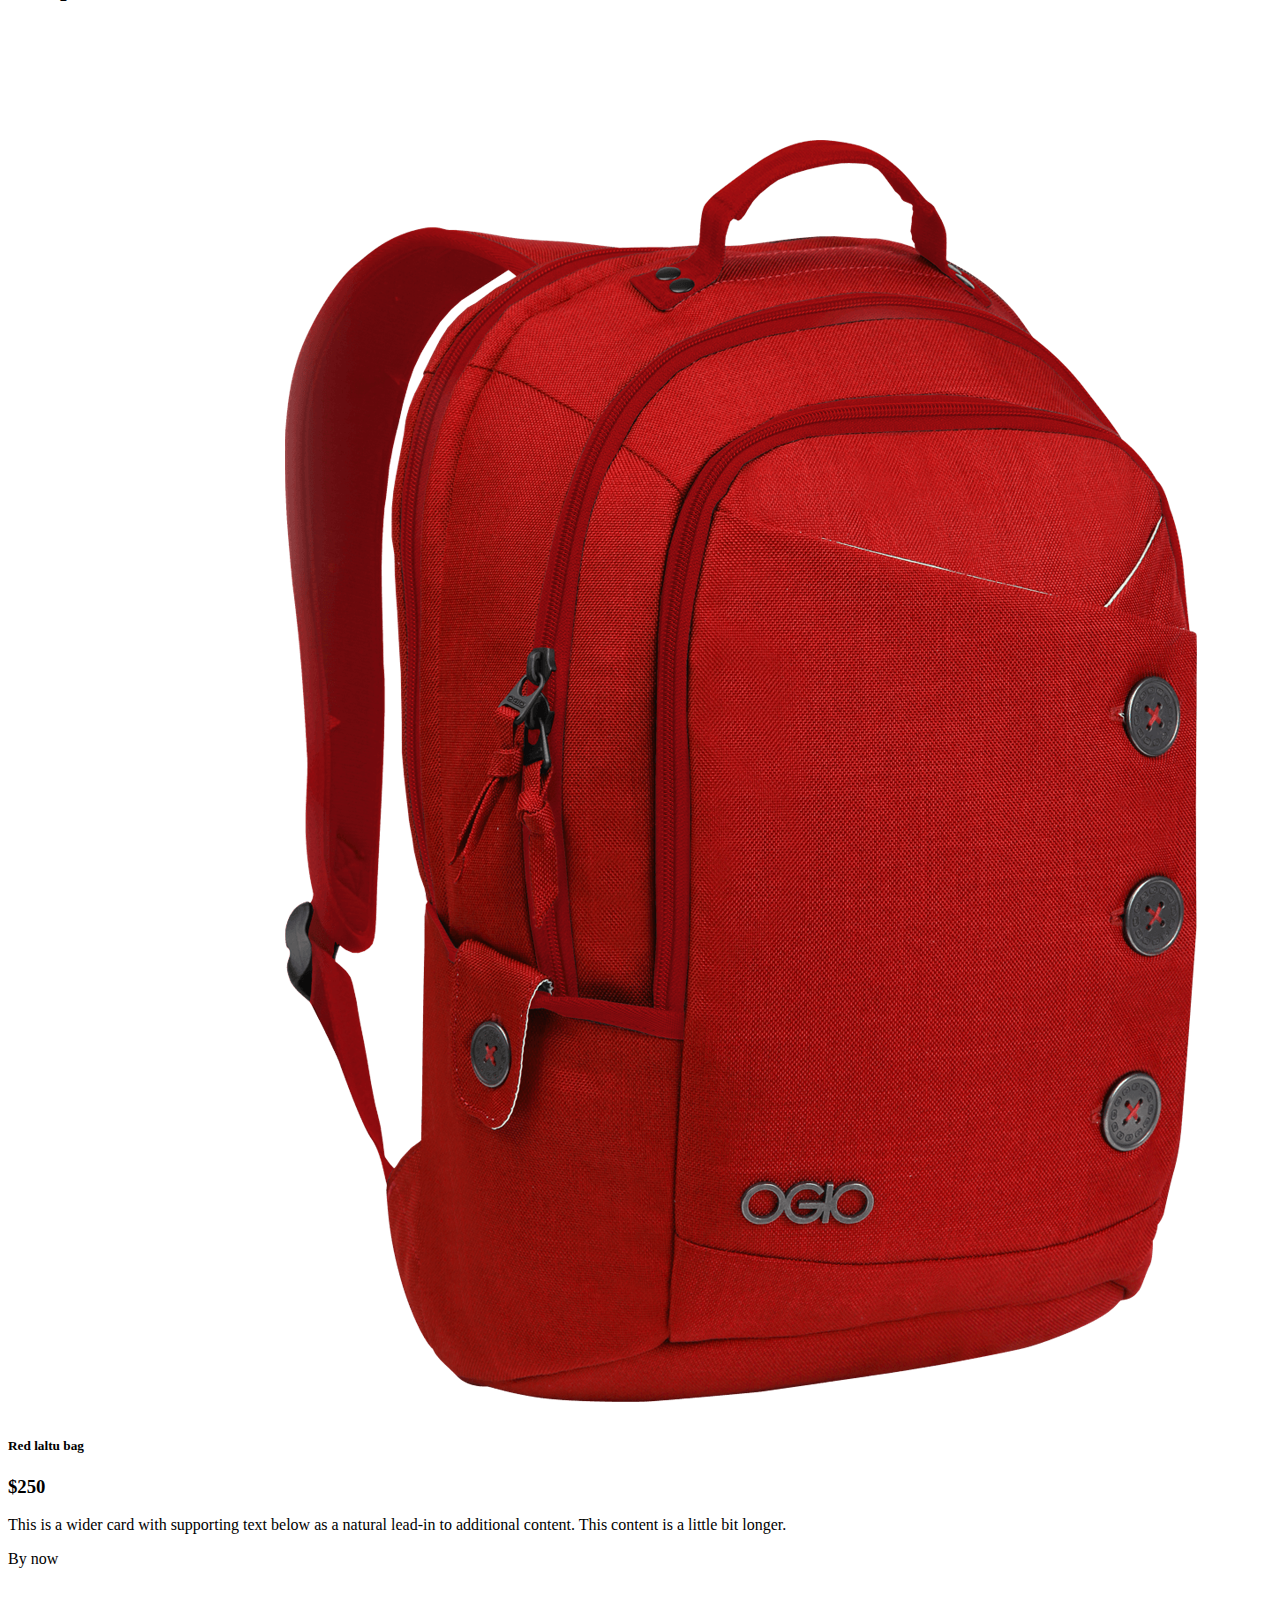
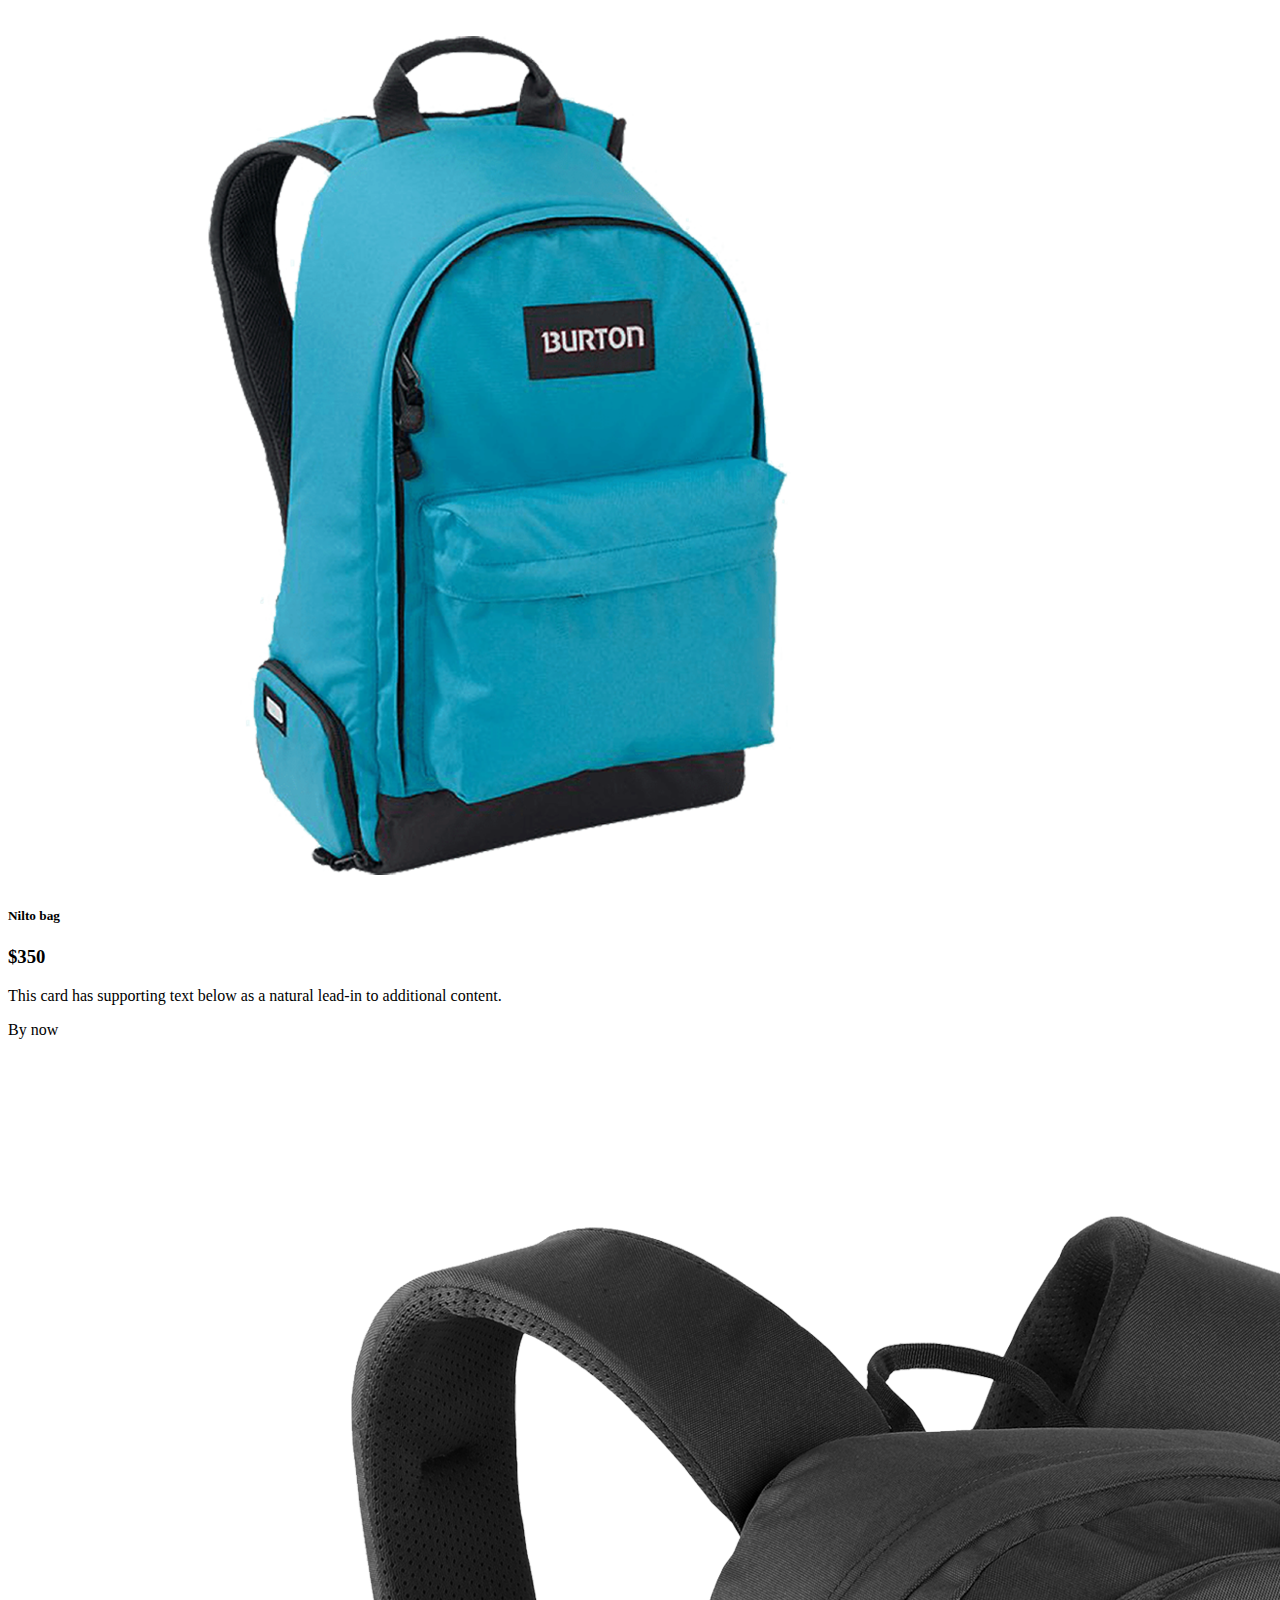
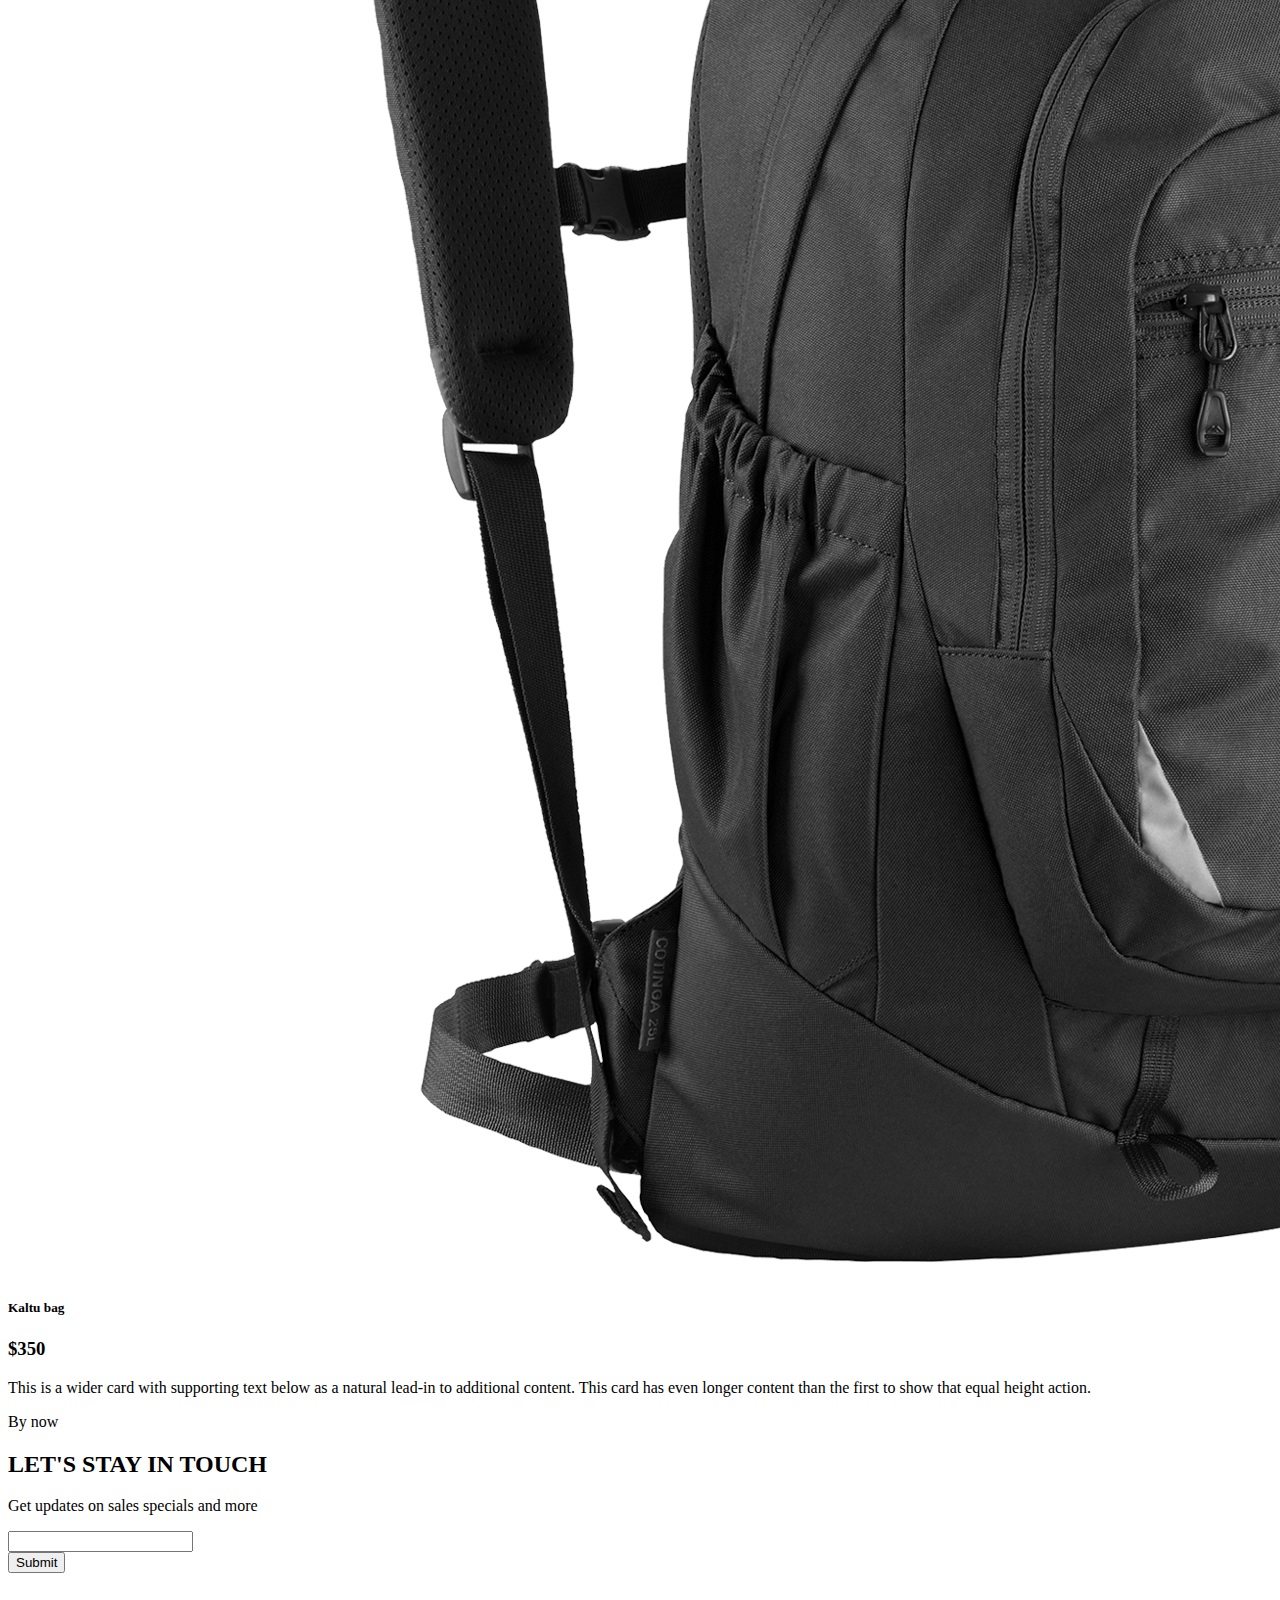
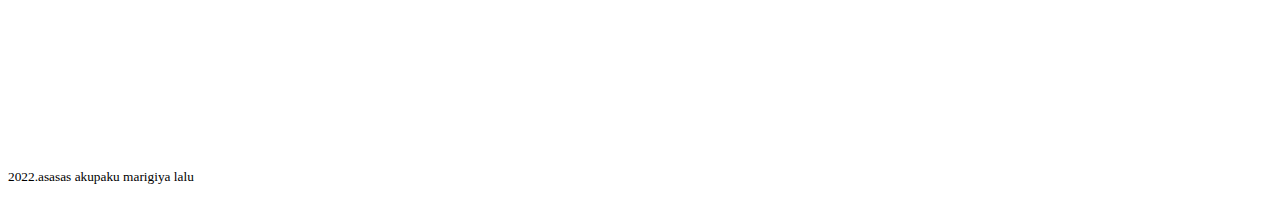
<file: panda.html>
<!doctype html>
<html lang="en">

<head>
    <meta charset="utf-8">
    <meta name="viewport" content="width=device-width, initial-scale=1">
    <title>My panda</title>
    <link href="https://cdn.jsdelivr.net/npm/bootstrap@5.2.0/dist/css/bootstrap.min.css" rel="stylesheet"
        integrity="sha384-gH2yIJqKdNHPEq0n4Mqa/HGKIhSkIHeL5AyhkYV8i59U5AR6csBvApHHNl/vI1Bx" crossorigin="anonymous">
</head>

<body>
    <header class="container">
        <nav class="navbar navbar-expand-lg fixed-top bg-light">
            <div class="container">
                <a class="navbar-brand" href="#">
                    <img src="images/logo.png" alt="" class="d-inline-block align-text-top">
                </a>
                <button class="navbar-toggler" type="button" data-bs-toggle="collapse"
                    data-bs-target="#navbarTogglerDemo02" aria-controls="navbarTogglerDemo02" aria-expanded="false"
                    aria-label="Toggle navigation">
                    <span class="navbar-toggler-icon"></span>
                </button>
                <div class="collapse navbar-collapse" id="navbarTogglerDemo02">
                    <ul class="navbar-nav me-auto mb-2 mb-lg-0">
                        <li class="nav-item">
                            <a class="nav-link active" aria-current="page" href="#Home">Home</a>
                        </li>
                        <li class="nav-item">
                            <a class="nav-link" href="#shose">shose</a>
                        </li>
                        <li class="nav-item">
                            <a class="nav-link" href="#Backpace">Backpace</a>
                        </li>
                        <li class="nav-item">
                            <a class="nav-link" href="#subscribe">subscribe</a>
                        </li>
                    </ul>
                </div>
            </div>
        </nav>
        <!-- slider start -->
        <section class="mt-5" id="Home">
            <div id="carouselExampleIndicators" class="carousel slide" data-bs-ride="true">
                <div class="carousel-indicators">
                    <button type="button" data-bs-target="#carouselExampleIndicators" data-bs-slide-to="0"
                        class="active" aria-current="true" aria-label="Slide 1"></button>
                    <button type="button" data-bs-target="#carouselExampleIndicators" data-bs-slide-to="1"
                        aria-label="Slide 2"></button>
                    <button type="button" data-bs-target="#carouselExampleIndicators" data-bs-slide-to="2"
                        aria-label="Slide 3"></button>
                </div>
                <div class="carousel-inner">
                    <div class="carousel-item border rounded active bg-info p-5">
                        <div class="row">
                            <div class="col-lg-7 d-flex align-items-center">
                                <div>
                                    <h2>Coll Doude Heade phone</h2>
                                    <p>this is the hesd phone my love this phone this is the phone</p>
                                    <h1>$500</h1>
                                    <div class="btn btn-warning">by now</div>
                                </div>
                            </div>
                            <div class="col-lg-5">
                                <img src="images/banner-images/headphone.png" class="d-block w-100" alt="...">
                            </div>

                        </div>
                    </div>
                    <div class="carousel-item border rounded active bg-info p-5">
                        <div class="row">
                            <div class="col-lg-7 d-flex align-items-center">
                                <div>
                                    <h2>LED-TV for our rom</h2>
                                    <p>this is the hesd phone my love this phone this is the phone</p>
                                    <h1>$1000</h1>
                                    <div class="btn btn-warning">by now</div>
                                </div>
                            </div>
                            <div class="col-lg-5">
                                <img src="images/banner-images/tv.png" class="d-block w-100" alt="...">
                            </div>

                        </div>
                    </div>
                    <div class="carousel-item border rounded active bg-info p-5">
                        <div class="row">
                            <div class="col-lg-7 d-flex align-items-center">
                                <div>
                                    <h2>X-Bos for your leaving</h2>
                                    <p>this is the hesd phone my love this phone this is the phone</p>
                                    <h1>$600</h1>
                                    <div class="btn btn-warning">by now</div>
                                </div>
                            </div>
                            <div class="col-lg-5">
                                <img src="images/banner-images/xbox.png" class="d-block w-100" alt="...">
                            </div>

                        </div>
                    </div>
                </div>
                <button class="carousel-control-prev" type="button" data-bs-target="#carouselExampleIndicators"
                    data-bs-slide="prev">
                    <span class="carousel-control-prev-icon" aria-hidden="true"></span>
                    <span class="visually-hidden">Previous</span>
                </button>
                <button class="carousel-control-next" type="button" data-bs-target="#carouselExampleIndicators"
                    data-bs-slide="next">
                    <span class="carousel-control-next-icon" aria-hidden="true"></span>
                    <span class="visually-hidden">Next</span>
                </button>
            </div>
            <!-- slider end -->
        </section>
    </header>
    <main>
        <!-- catagory start -->
        <section class="container my-5">
            <h2>catagory</h2>
            <div class="container text-center my-5">
                <div class="row g-2">
                    <!-- single catagori -->
                    <div class="col-lg-4 col-md-6 col-sm-12">
                        <div class="p-3 border rounded-3 bg-warning d-flex align-items-center justify-content-center">
                            <h1 class="text-white">watch</h1>
                            <img src="images/categories/watch.png" alt="">
                        </div>
                    </div>
                    <div class="col-lg-4 col-md-6 col-sm-12">
                        <div class="p-3 border rounded-3 bg-success d-flex align-items-center justify-content-center">
                            <h1 class="text-white">bag</h1>
                            <img src="images/categories/bag.png" alt="">
                        </div>
                    </div>
                    <div class="col-lg-4 col-md-6 col-sm-12">
                        <div class="p-3 border rounded-3 bg-primary d-flex align-items-center justify-content-center">
                            <h1 class="text-white">shoes</h1>
                            <img src="images/categories/shoes.png" alt="">
                        </div>
                    </div>
                </div>
            </div>
        </section>
        <!-- catagory end -->
        <!-- shose start -->
        <section class="container my-5" id="shose">
            <h2>shose</h2>
            <div class="row row-cols-1 row-cols-md-2 row-cols-lg-3 g-4">
                <div class="col">
                    <div class="card border border-0 shadow-lg h-100">
                        <img src="images/shoes/shoe-1.png" class="card-img-top" alt="...">
                        <div class="card-body">
                            <h5 class="card-title">supply</h5>
                            <h3>$350</h3>
                            <p class="card-text">This is a wider card with supporting text below as a natural lead-in to
                                additional content. This content is a little bit longer.</p>
                        </div>
                        <div class="m-3">
                            <div class="btn btn-warning">By now</div>
                        </div>
                    </div>
                </div>
                <div class="col">
                    <div class="card border border-0 shadow-lg h-100">
                        <img src="images/shoes/shoe-2.png" class="card-img-top" alt="...">
                        <div class="card-body">
                            <h5 class="card-title">Nike</h5>
                            <h3>$450</h3>
                            <p class="card-text">This card has supporting text below as a natural lead-in to additional
                                content.</p>
                        </div>
                        <div class="m-3">
                            <div class="btn btn-warning"> By now</div>
                        </div>
                    </div>
                </div>
                <div class="col">
                    <div class="card border border-0 shadow-lg h-100">
                        <img src="images/shoes/shoe-3.png" class="card-img-top" alt="...">
                        <div class="card-body">
                            <h5 class="card-title">Red Airmax</h5>
                            <h3>$630</h3>
                            <p class="card-text">This is a wider card with supporting text below as a natural lead-in to
                                additional content. This card has even longer content than the first to show that equal
                                height action.</p>
                        </div>
                        <div class="m-3">
                            <div class="btn btn-warning">By now</div>
                        </div>
                    </div>
                </div>
            </div>
        </section>
        <!-- shose end -->
        <!-- Bag start -->
        <section class="container my-5" id="Backpace">
            <h2>Backpace</h2>
            <div class="row row-cols-1 row-cols-md-2 row-cols-lg-3 g-4">
                <div class="col">
                    <div class="card border border-0 shadow-lg h-100">
                        <img src="images/bags/bag-1.png" class="card-img-top" alt="...">
                        <div class="card-body">
                            <h5 class="card-title">Red laltu bag </h5>
                            <h3>$250</h3>
                            <p class="card-text">This is a wider card with supporting text below as a natural lead-in to
                                additional content. This content is a little bit longer.</p>
                        </div>
                        <div class="m-3">
                            <div class="btn btn-warning">By now</div>
                        </div>
                    </div>
                </div>
                <div class="col">
                    <div class="card border border-0 shadow-lg h-100">
                        <img src="images/bags/bag-2.png" class="card-img-top" alt="...">
                        <div class="card-body">
                            <h5 class="card-title">Nilto bag</h5>
                            <h3>$350</h3>
                            <p class="card-text">This card has supporting text below as a natural lead-in to additional
                                content.</p>
                        </div>
                        <div class="m-3">
                            <div class="btn btn-warning"> By now</div>
                        </div>
                    </div>
                </div>
                <div class="col">
                    <div class="card border border-0 shadow-lg h-100">
                        <img src="images/bags/bag-3.png" class="card-img-top" alt="...">
                        <div class="card-body">
                            <h5 class="card-title">Kaltu bag</h5>
                            <h3>$350</h3>
                            <p class="card-text">This is a wider card with supporting text below as a natural lead-in to
                                additional content. This card has even longer content than the first to show that equal
                                height action.</p>
                        </div>
                        <div class="m-3">
                            <div class="btn btn-warning">By now</div>
                        </div>
                    </div>
                </div>
            </div>
        </section>
        <!-- bag end -->
        <!-- subscribe -->
        <section style="height:300px"
            class="container d-flex justify-content-center align-items-center rounded-3 bg-info" id="subscribe">
            <div>
                <h2>LET'S STAY IN TOUCH</h2>
                <p>Get updates on sales specials and more</p>
                <form>
                    <div class="mb-3">
                        <input type="email" class="form-control" id="exampleInputEmail1" aria-describedby="emailHelp">
                    </div>
                    <button type="submit" class="btn btn-primary">Submit</button>
                </form>
            </div>
        </section>
    </main>
    <footer class=" mt-5 text-center">
        <p><small>2022.asasas akupaku marigiya lalu</small></p>
    </footer>

    <script src="https://cdn.jsdelivr.net/npm/bootstrap@5.2.0/dist/js/bootstrap.bundle.min.js"
        integrity="sha384-A3rJD856KowSb7dwlZdYEkO39Gagi7vIsF0jrRAoQmDKKtQBHUuLZ9AsSv4jD4Xa"
        crossorigin="anonymous"></script>
</body>

</html>
</file>
<file: css/style.css>
.panda-bg-info {
    background-color: #FEEAE9 !important;
}

.catagory img {
    width: 100px;
}
</file>
